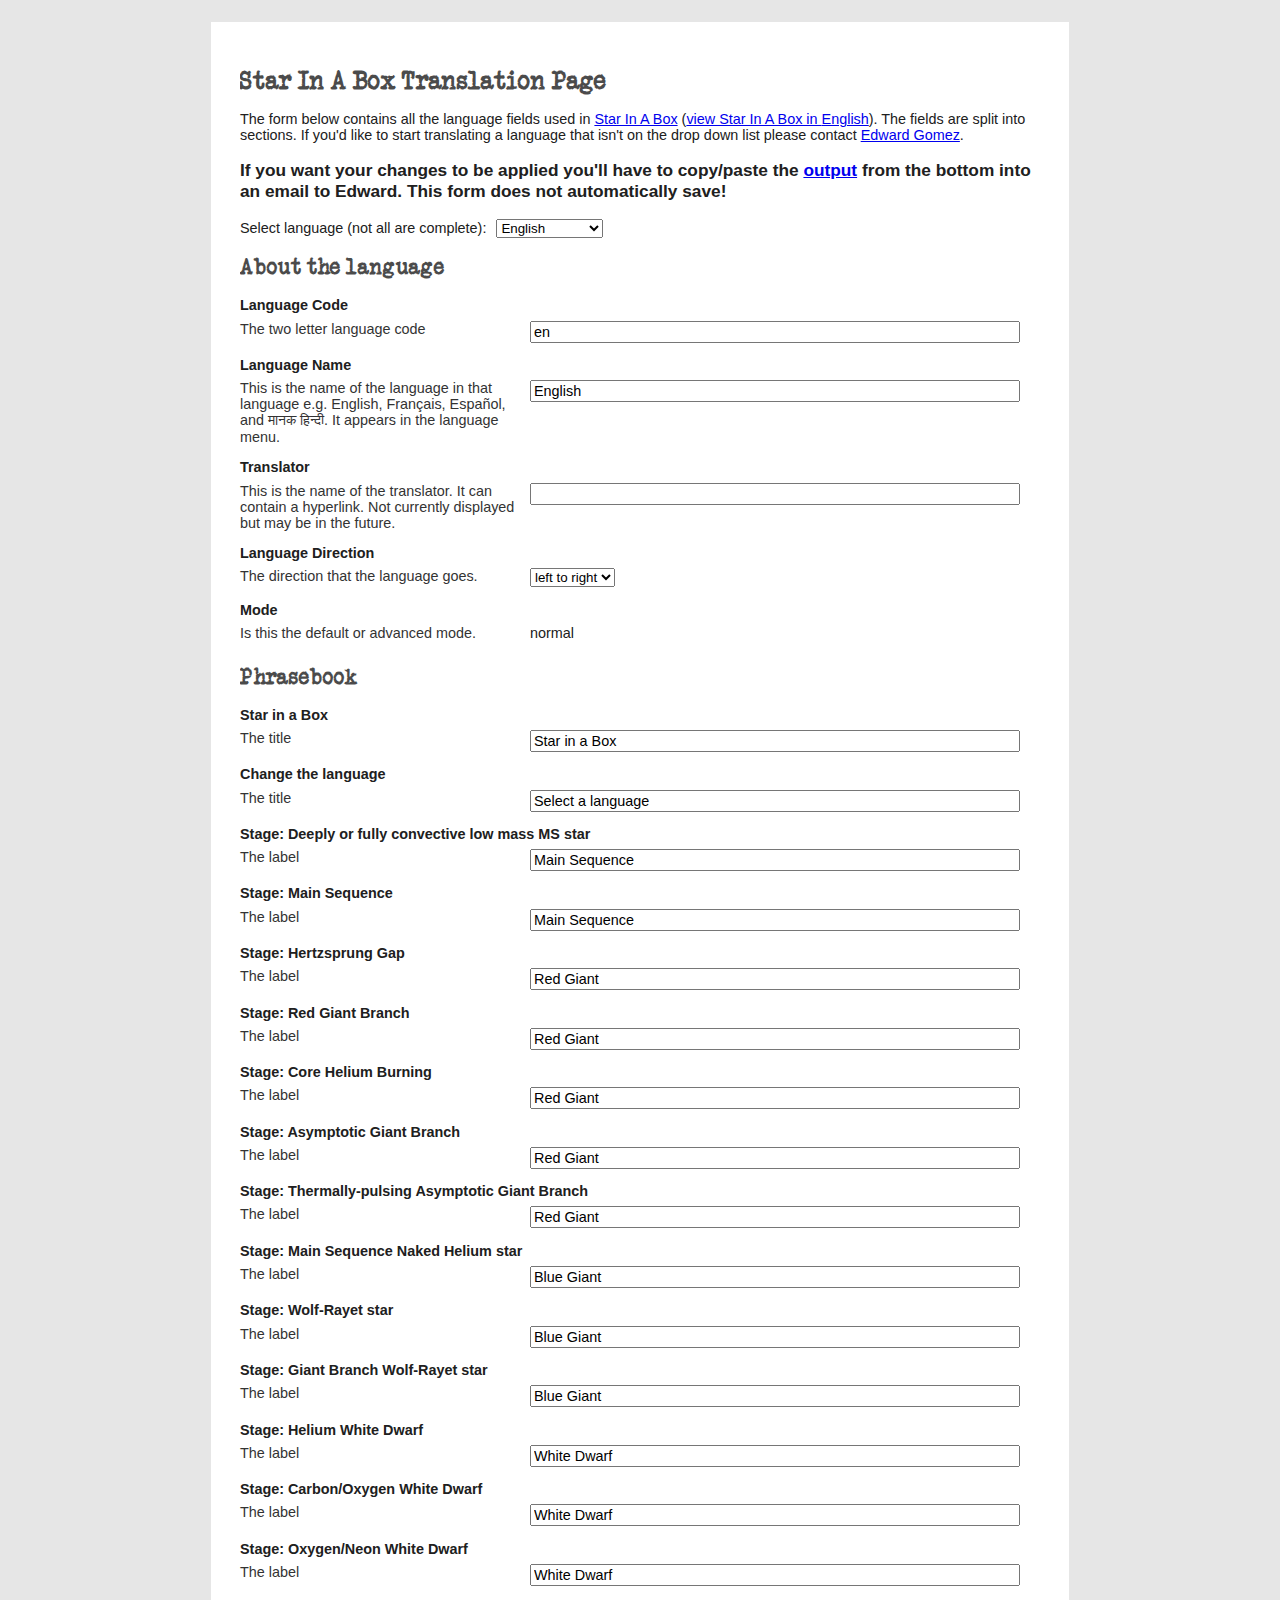
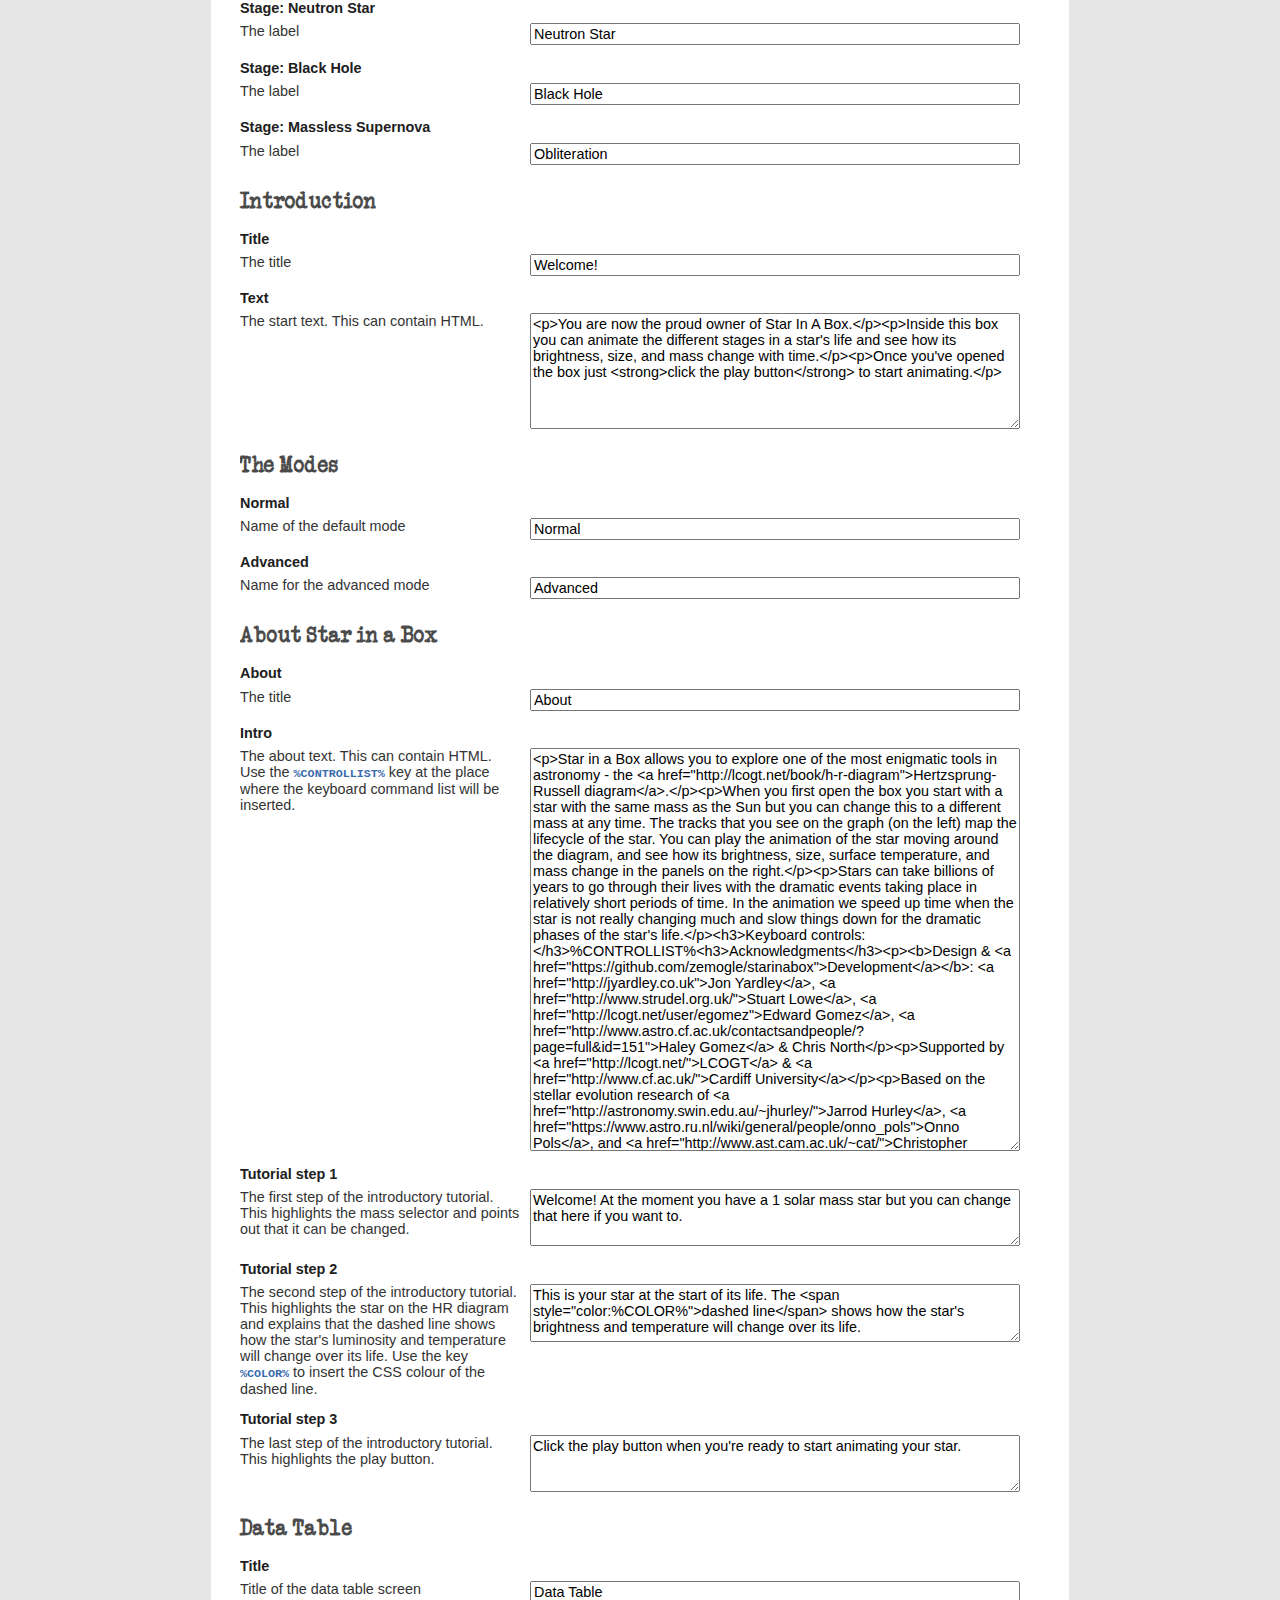
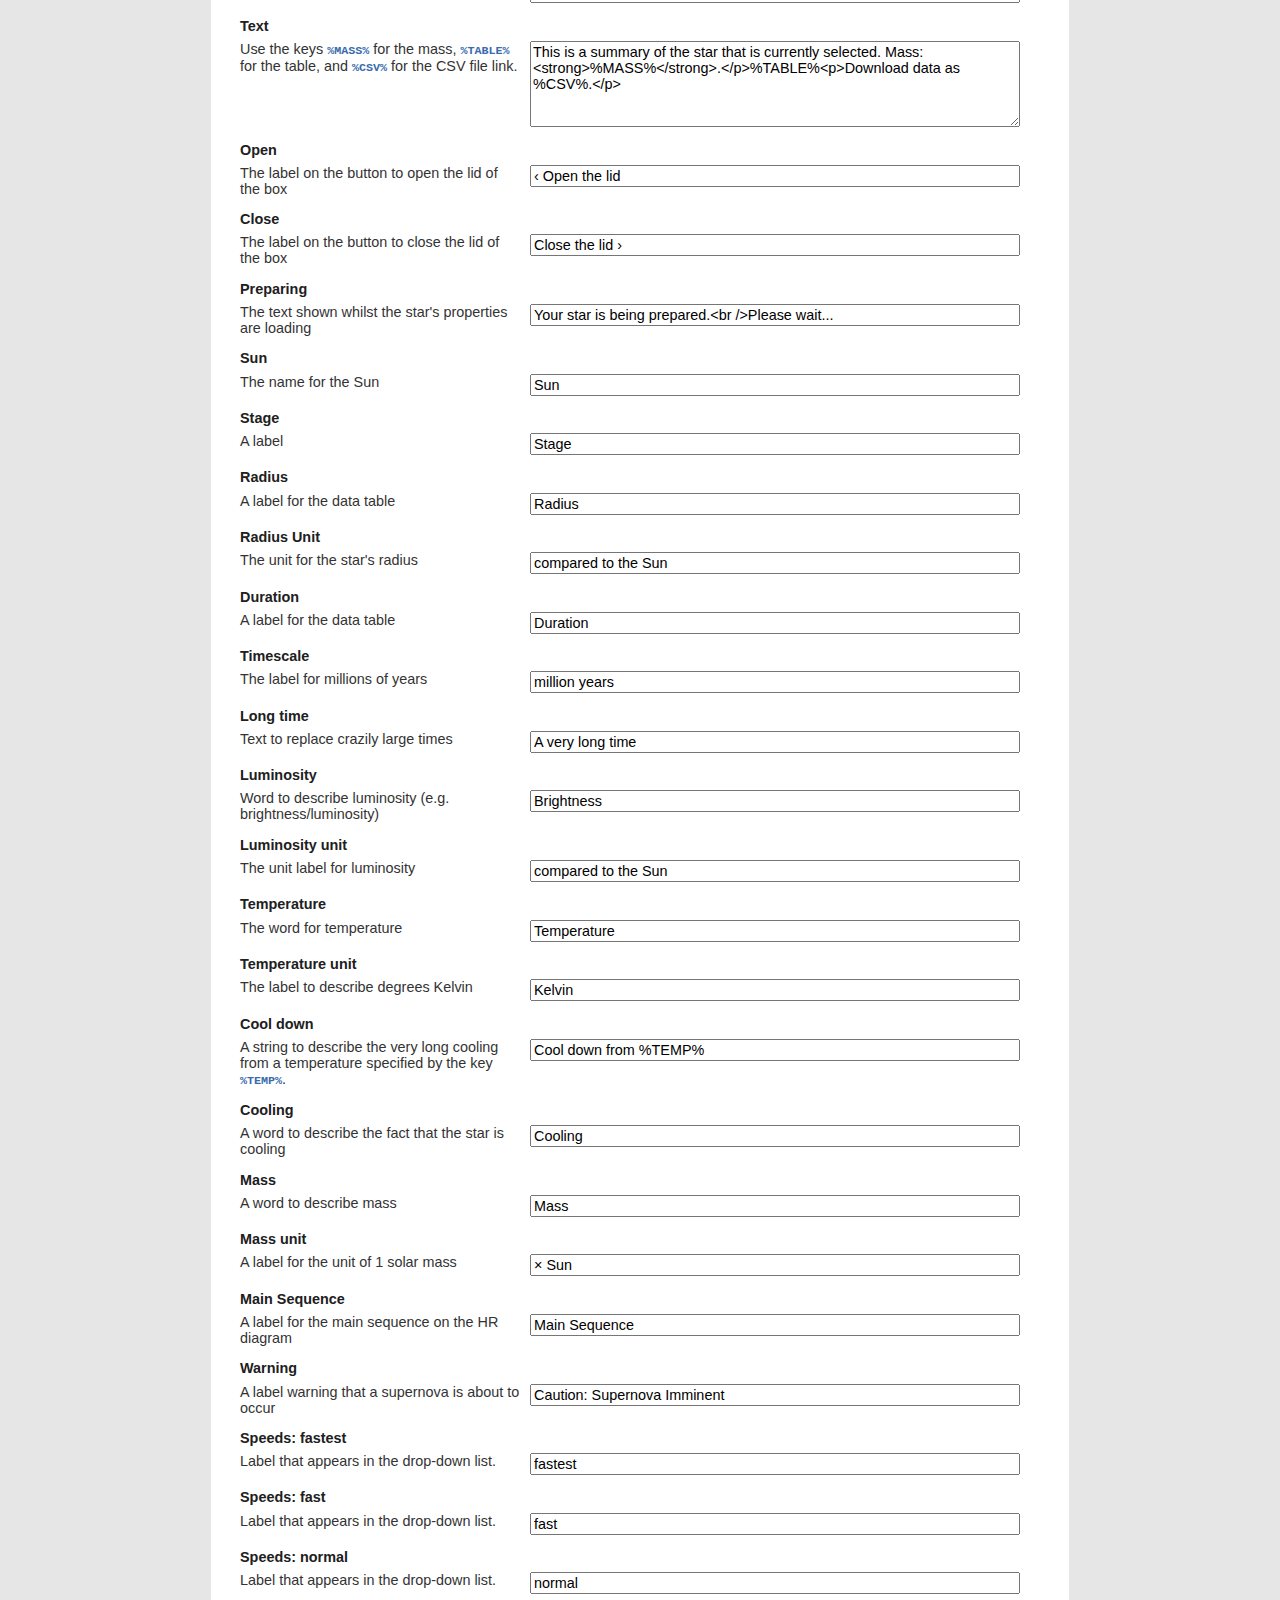
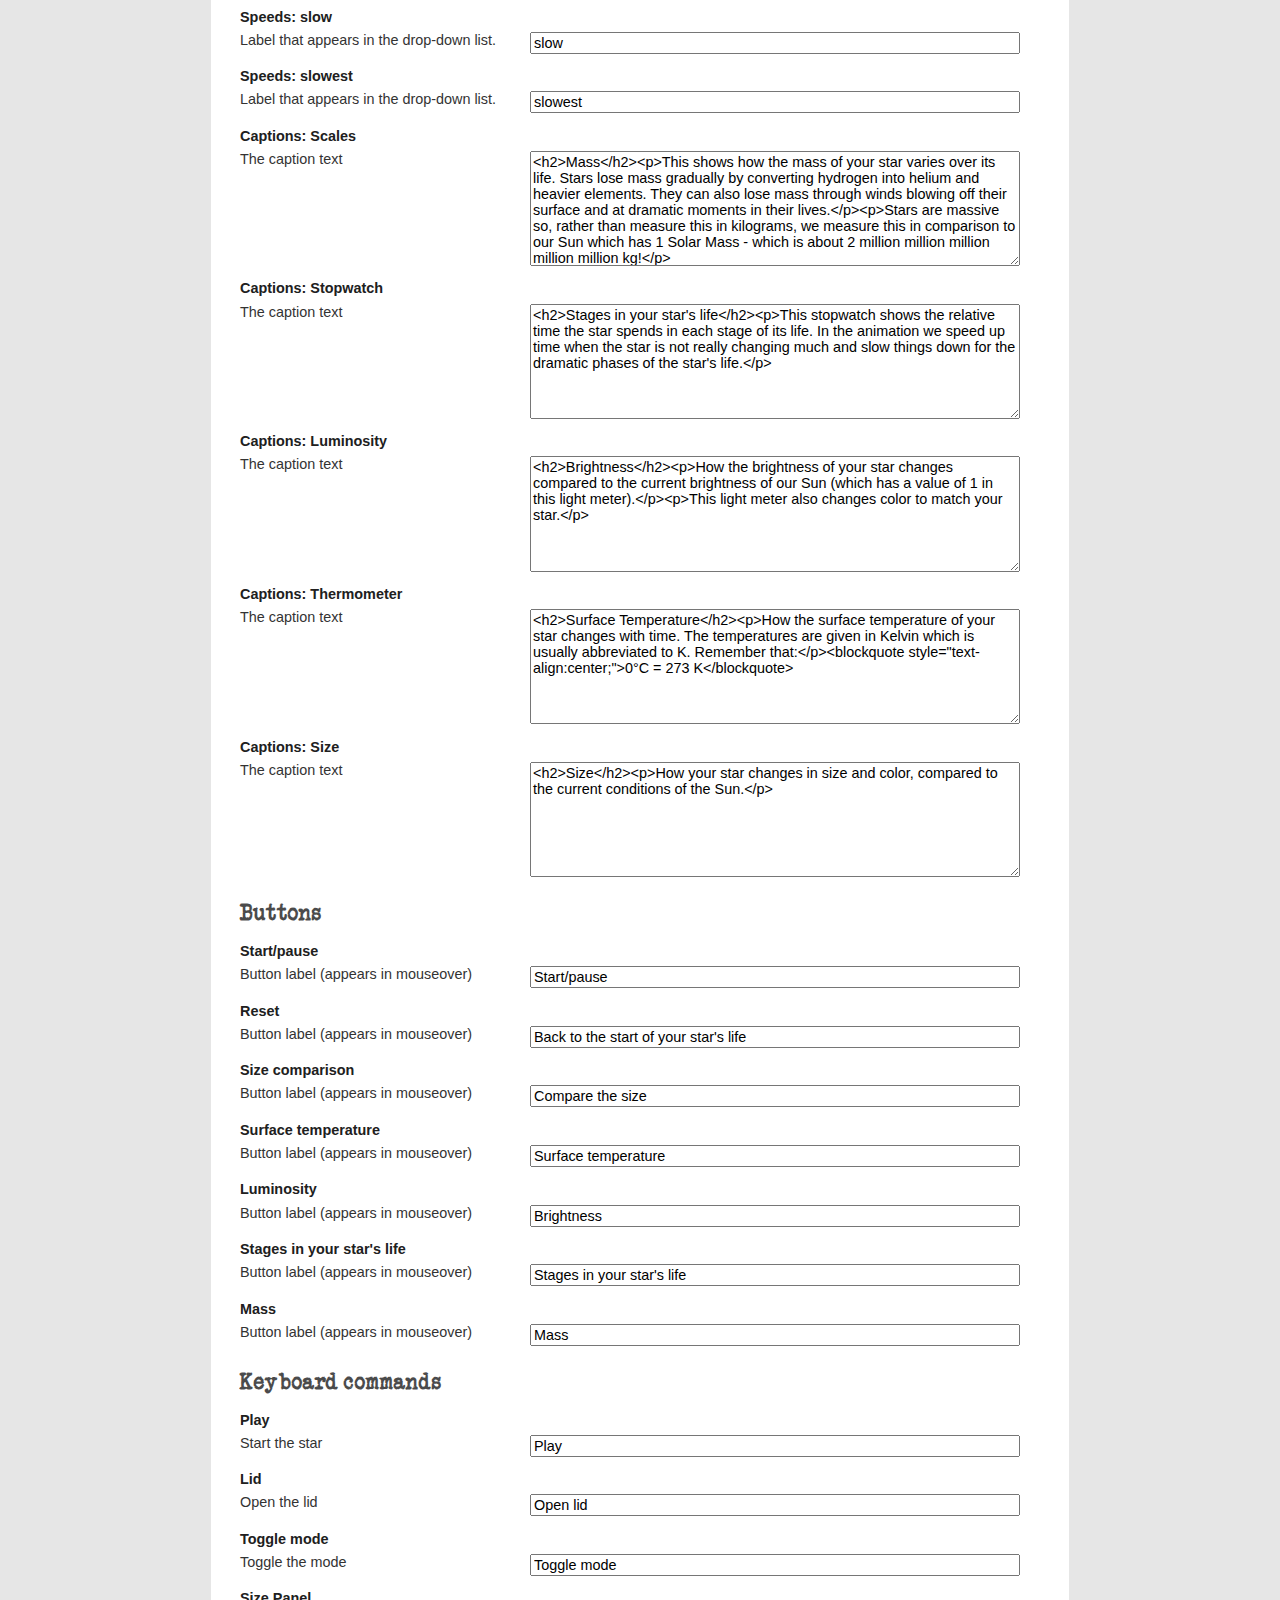
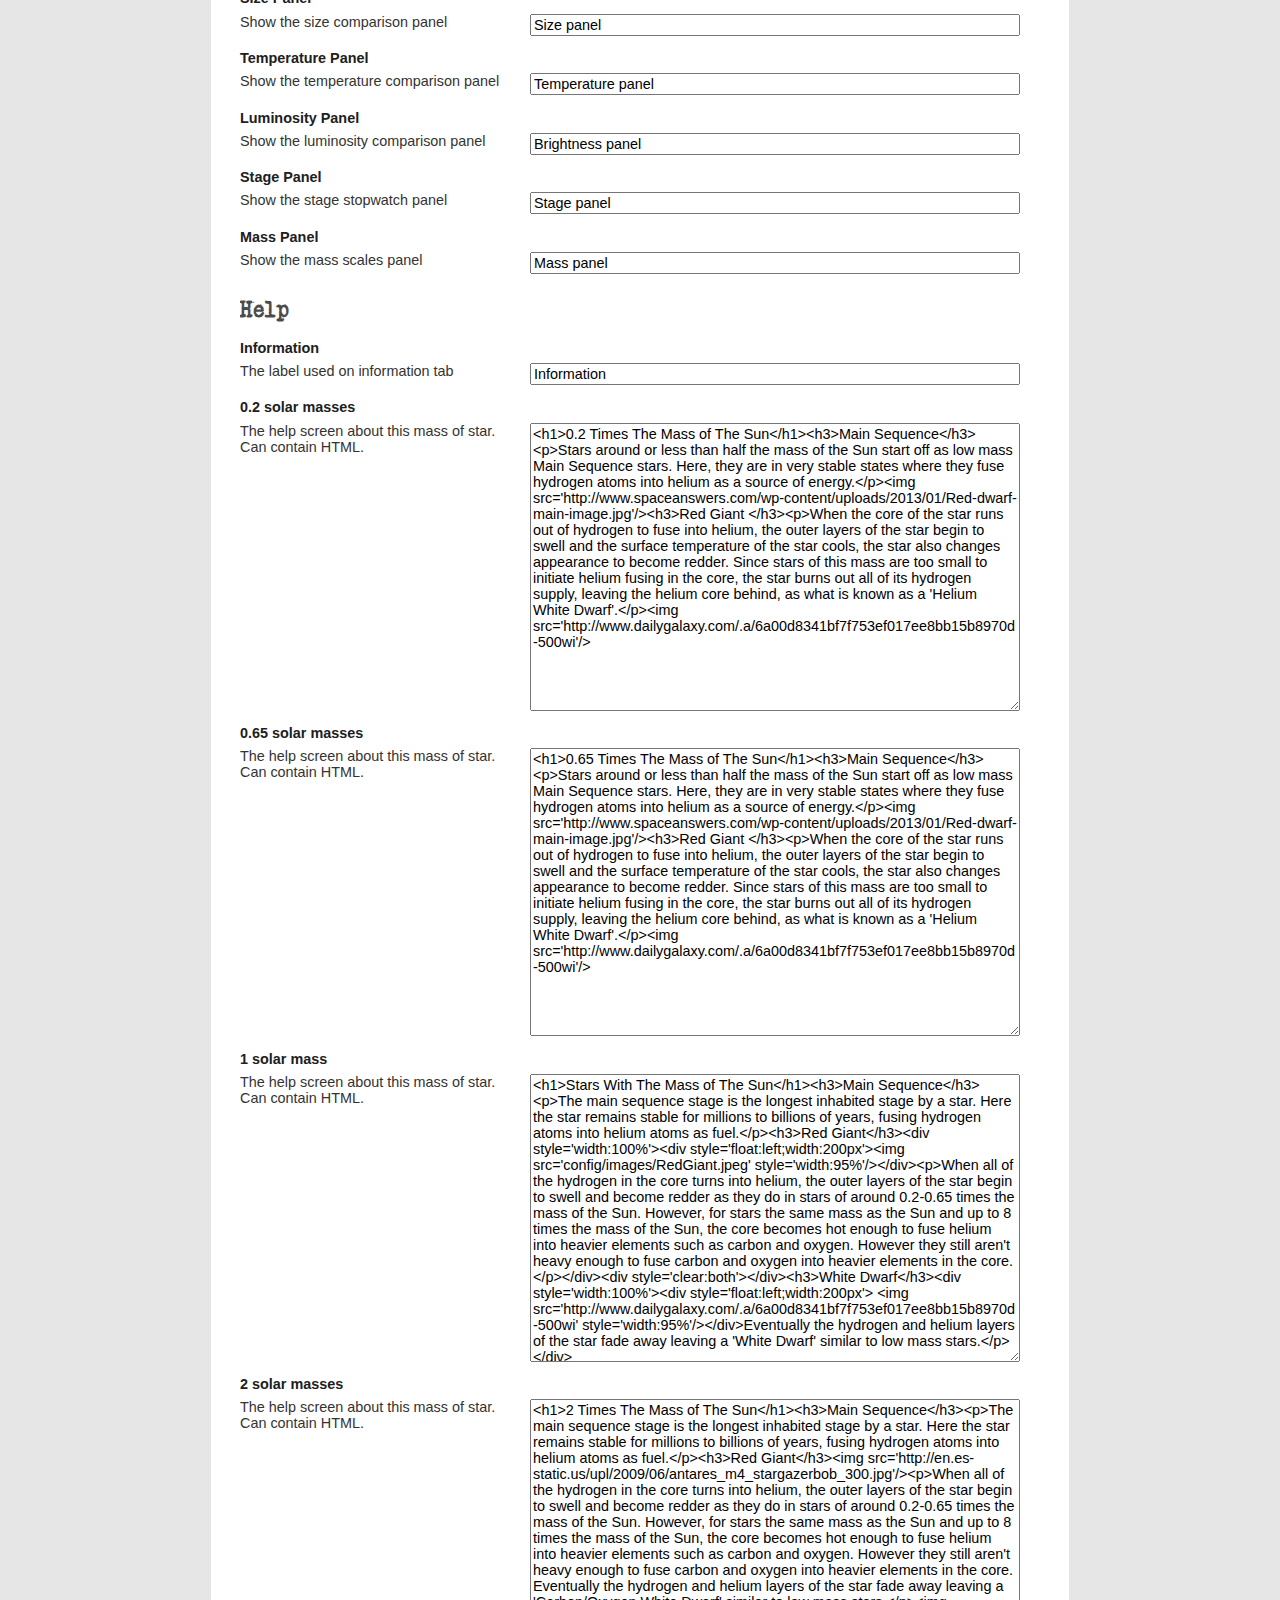
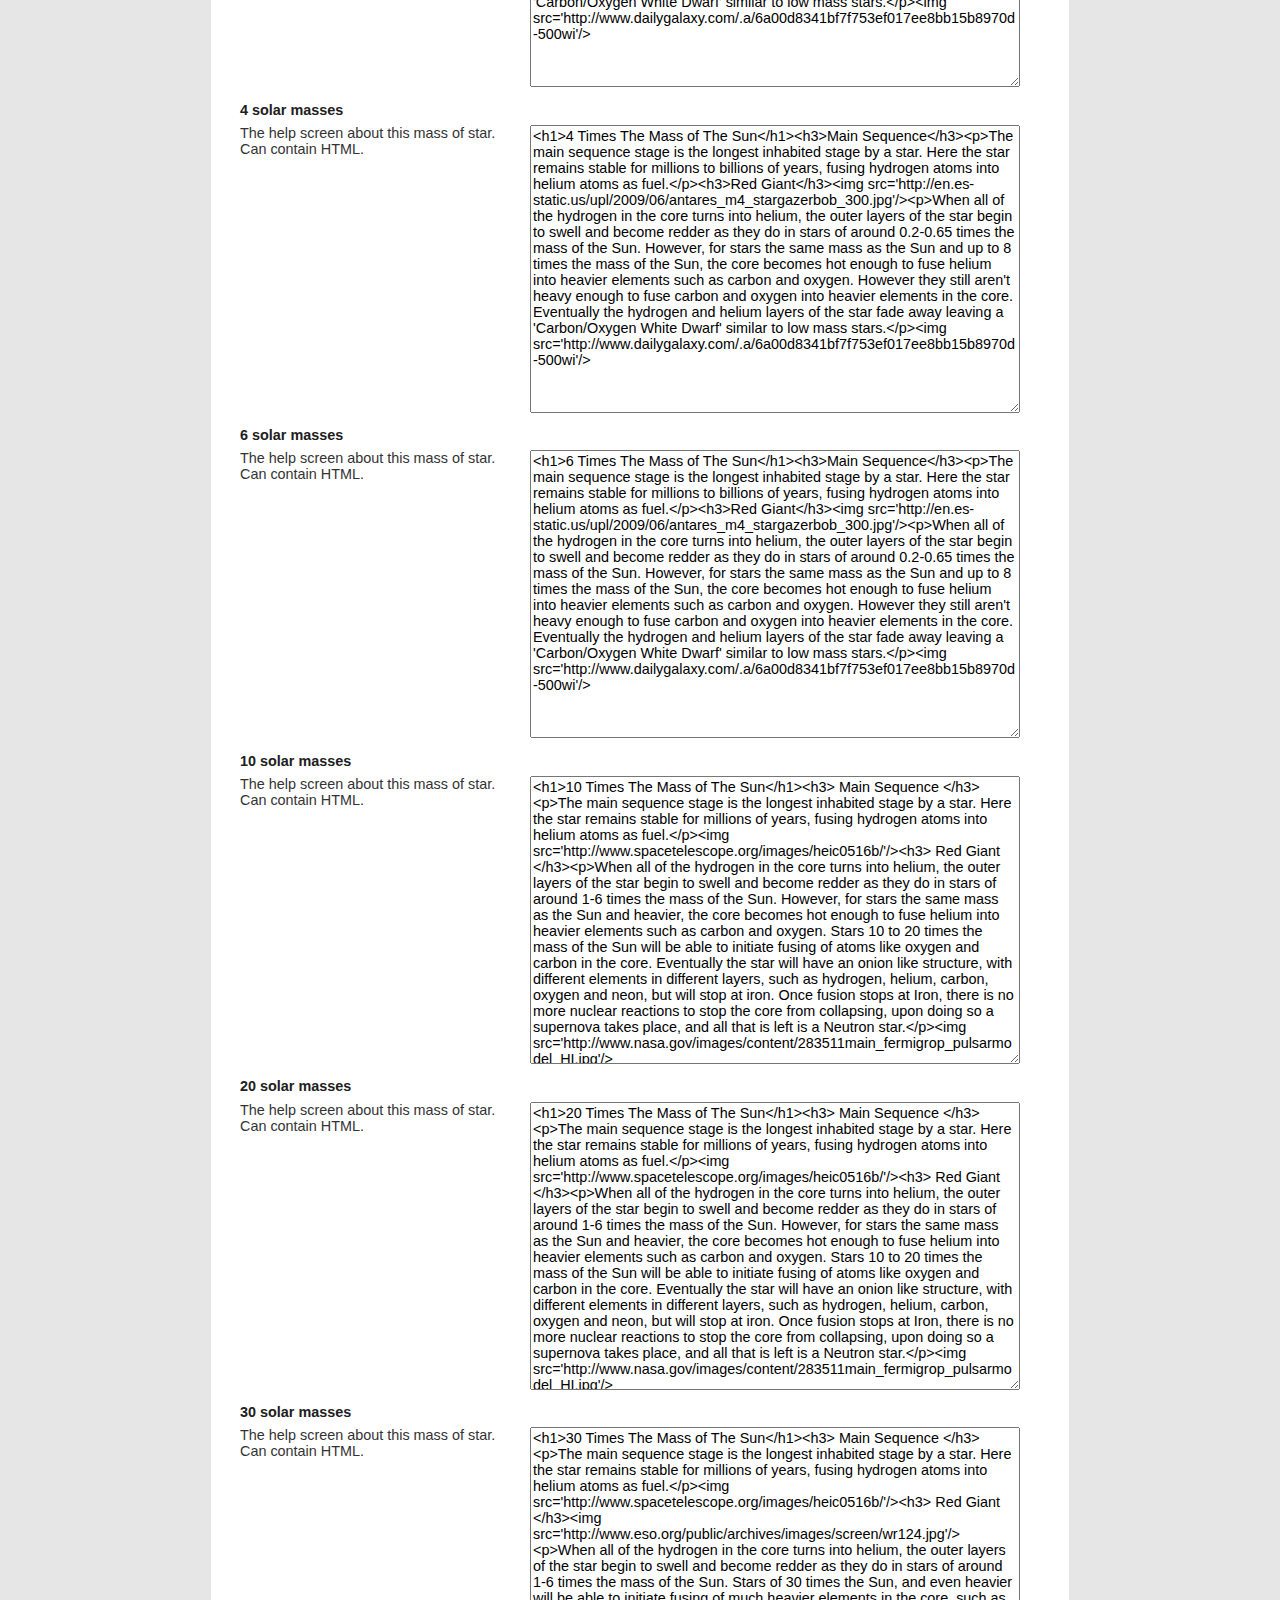
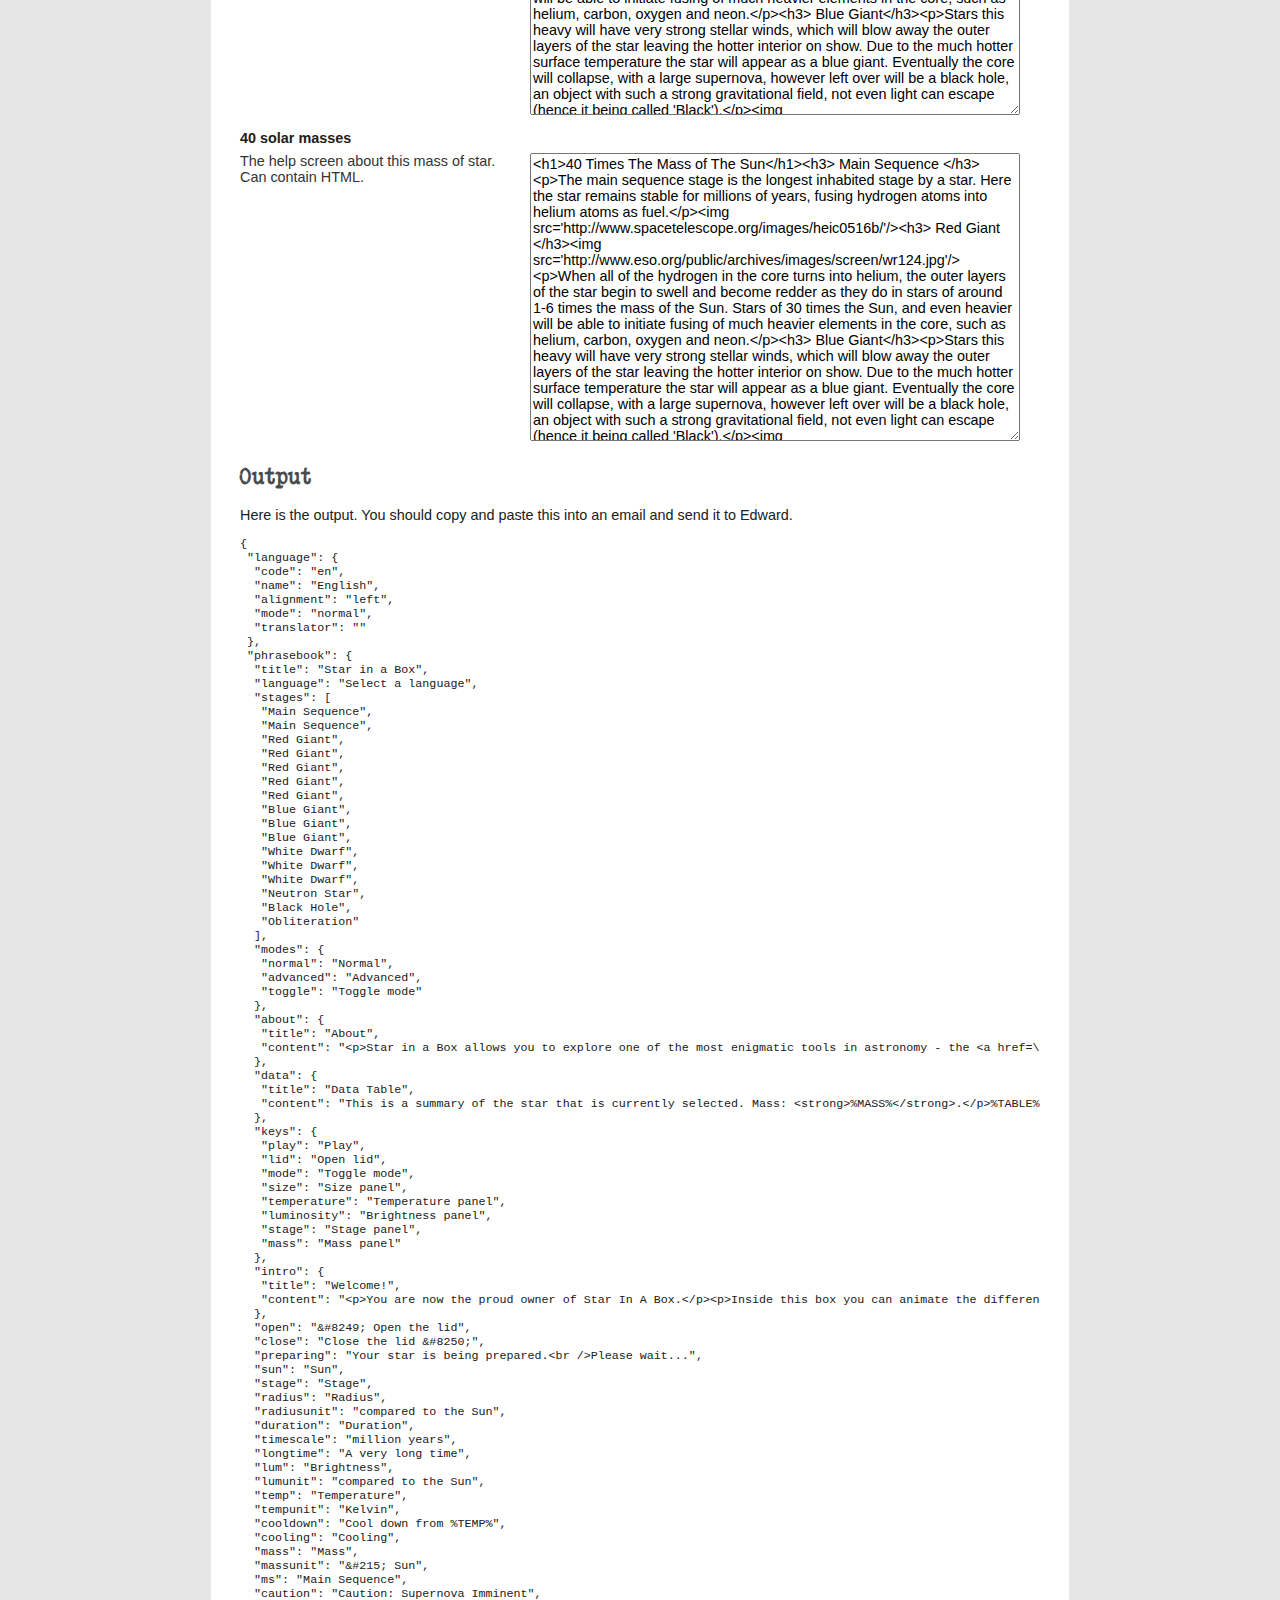
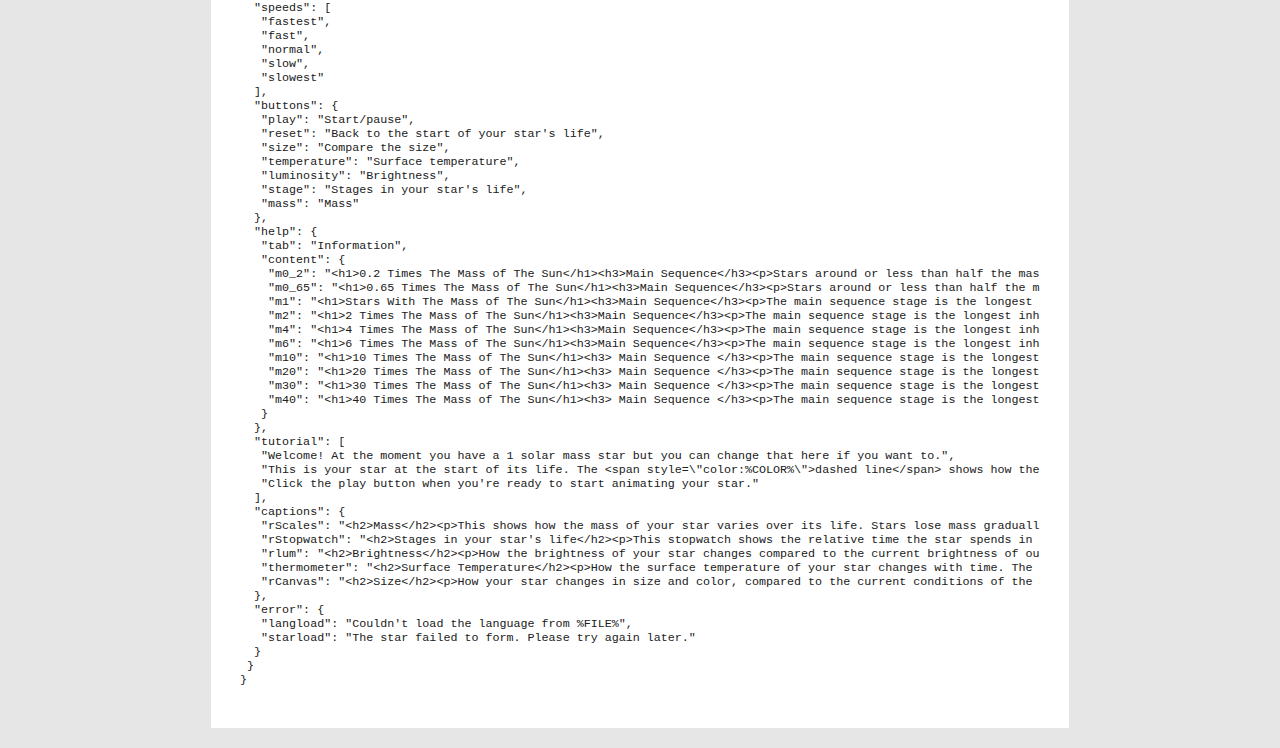
<file: translate.html>
<html xmlns="http://www.w3.org/1999/xhtml">
<head>
	<title>Translation | Star In A Box</title>
	<link rel="stylesheet" href="css/style.css" type="text/css">
	<!--[if lt IE 9]><link rel="stylesheet" type="text/css" href="css/IE8.css" /><![endif]-->
	<!--[if lt IE 8]><link rel="stylesheet" type="text/css" href="css/IE7.css" /><![endif]-->
	<link rel="stylesheet" href="css/translate.css" type="text/css" />
	<script src="js/jquery-1.7.1.min.js"></script>
	<script src="js/translate.js"></script>
	<script type="text/javascript">
		$(document).ready(function(){
			trans = $.translator({
				'id':'form',
				'master':'config/master.json',
				'json':'config/%LANG%.json',
				'langs': {
					'en':'English',
					'en-GB':'British English',
					'af':'Afrikaans',
					'ar':'&#1575;&#1604;&#1593;&#1585;&#1576;&#1610;&#1577;',
					'cs':'&#268;e&#353;tina',
					'cy':'Cymraeg',
					'de':'Deutsch',
					'dk':'Dansk',
					'el':'&#917;&#955;&#955;&#951;&#957;&#953;&#954;&#940;',
					'es':'Espa&#241;ol',
					'fa':'&#1601;&#1575;&#1585;&#1587;&#1740;',
					'fi':'Suomi',
					'fr':'Fran&#231;ais',
					'ga':'Gaeilge',
					'gu':'&#2711;&#2753;&#2716;&#2736;&#2750;&#2724;&#2752;',
					'he':'&#1506;&#1489;&#1512;&#1497;&#1514;',
					'hi':'&#2350;&#2366;&#2344;&#2325; &#2361;&#2367;&#2344;&#2381;&#2342;&#2368;',
					'it':'Italiano',
					'ja':'&#26085;&#26412;&#35486;',
					'ko':'&#54620;&#44397;&#50612;',
					'nl':'Nederlands',
					'pl':'Polski',
					'pt':'Portugu&#234;s',
					'ru':'&#1088;&#1091;&#1089;&#1089;&#1082;&#1080;&#1081;',
					'sv':'svenska',
					'tr':'T&#252;rk&#231;e',
					'zh':'&#20013;&#25991;',
					'zh-yue':'&#31925;&#35486;'
				}
			});
		});
	</script>
</head>
<body>
	<div class="holder">
		<h1>Star In A Box Translation Page</h1>
		<div id="page">
			<p>The form below contains all the language fields used in <a href="index.html">Star In A Box</a> (<a href="index.html?lang=" class="langlink">view Star In A Box in <span class="langname"></span></a>). The fields are split into sections. If you'd like to start translating a language that isn't on the drop down list please contact <a href="http://lcogt.net/user/egomez/">Edward Gomez</a>.</p>
			<p style="font-size:1.2em;"><strong>If you want your changes to be applied you'll have to copy/paste the <a href="#output">output</a> from the bottom into an email to Edward. This form does not automatically save!</strong></p>
		</div>
		<div id="form"></div>
		<h2>Output</h2>
		<p>Here is the output. You should copy and paste this into an email and send it to Edward.</p>
		<div id="output"></div>
	</div>
</body>
</html>
</file>
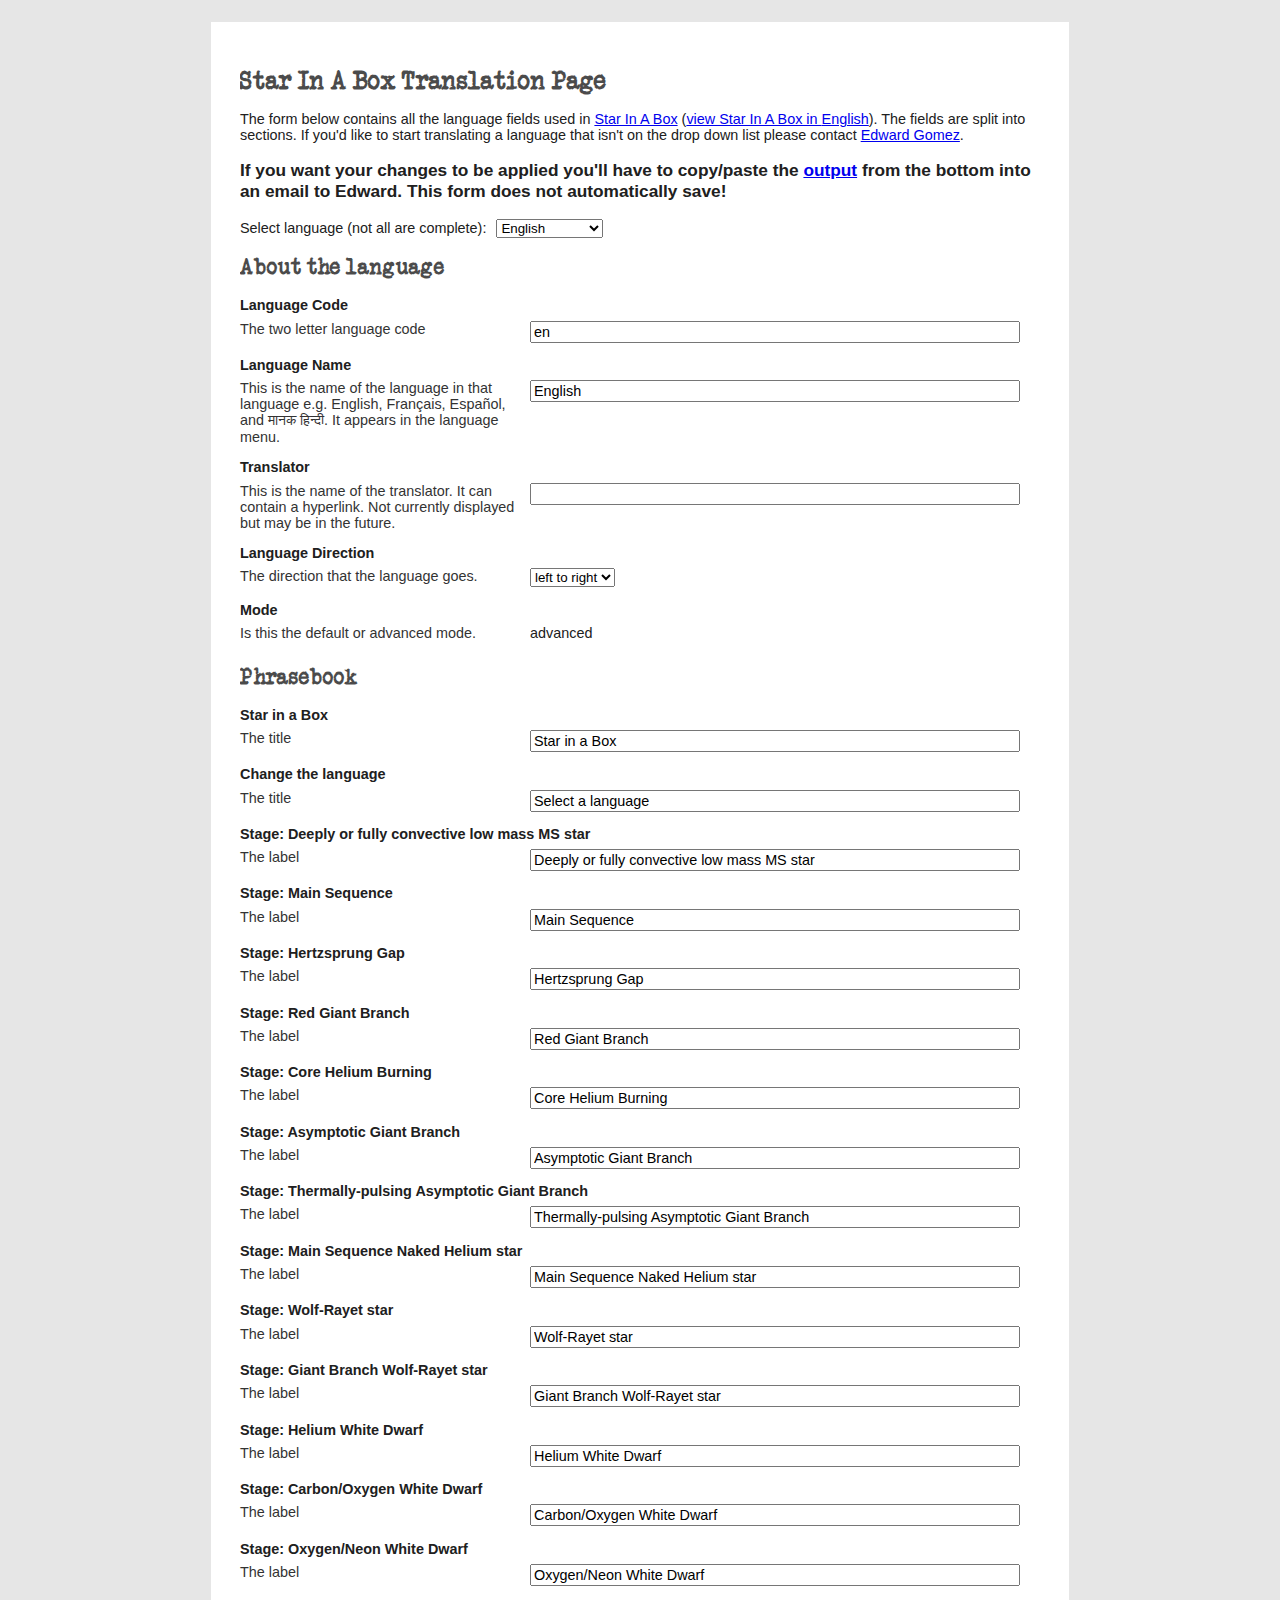
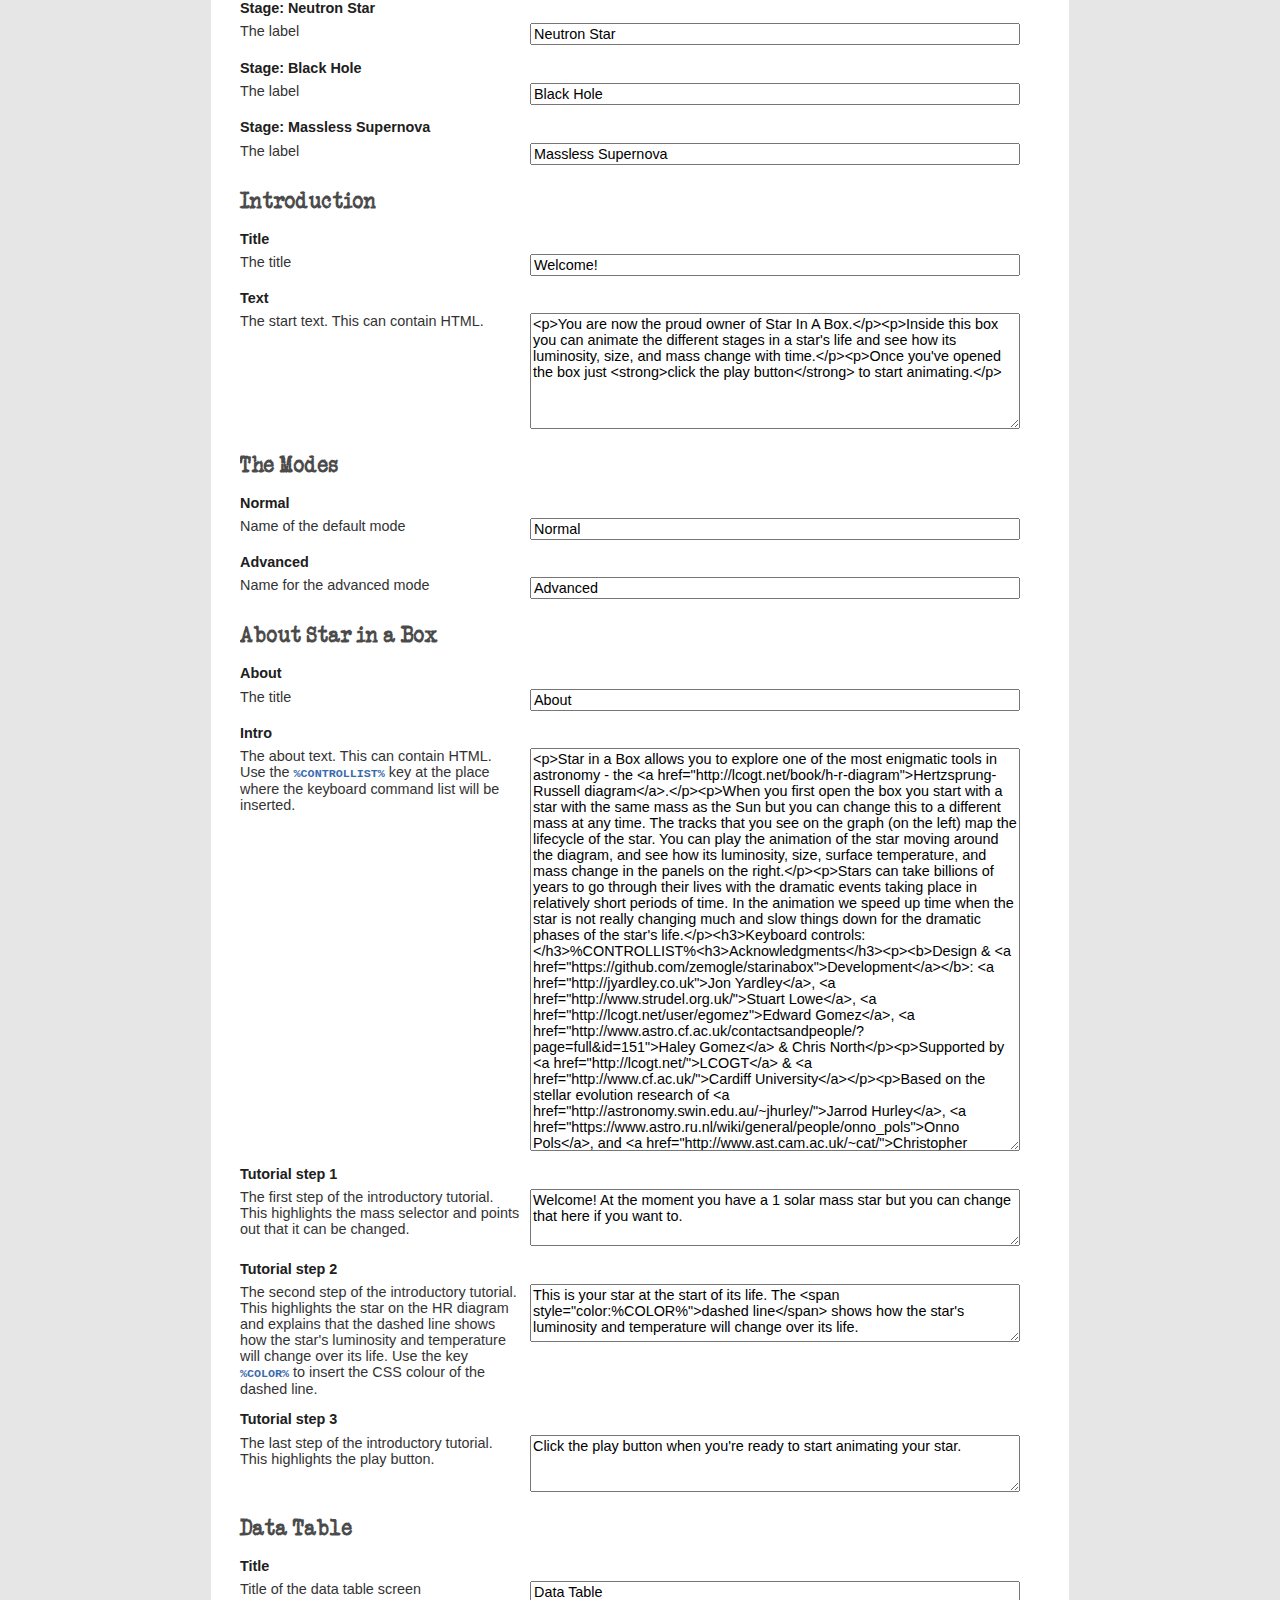
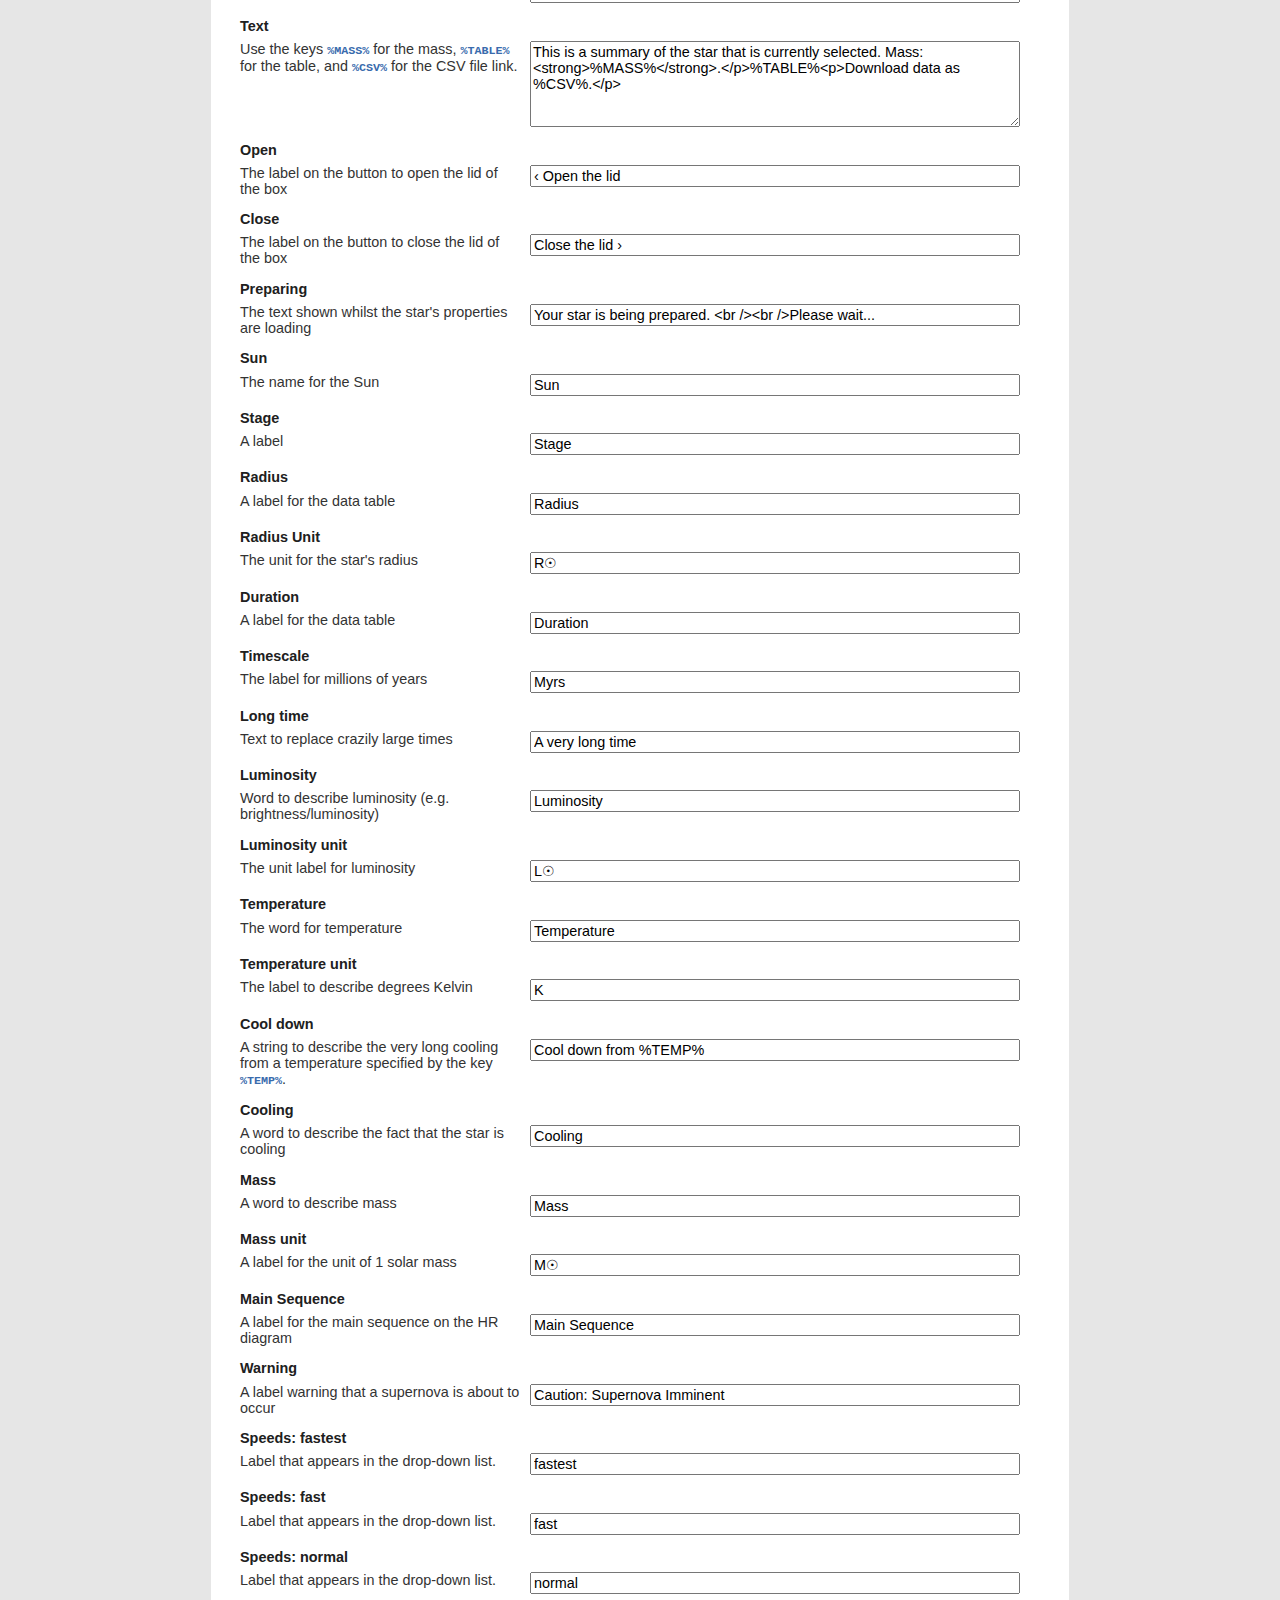
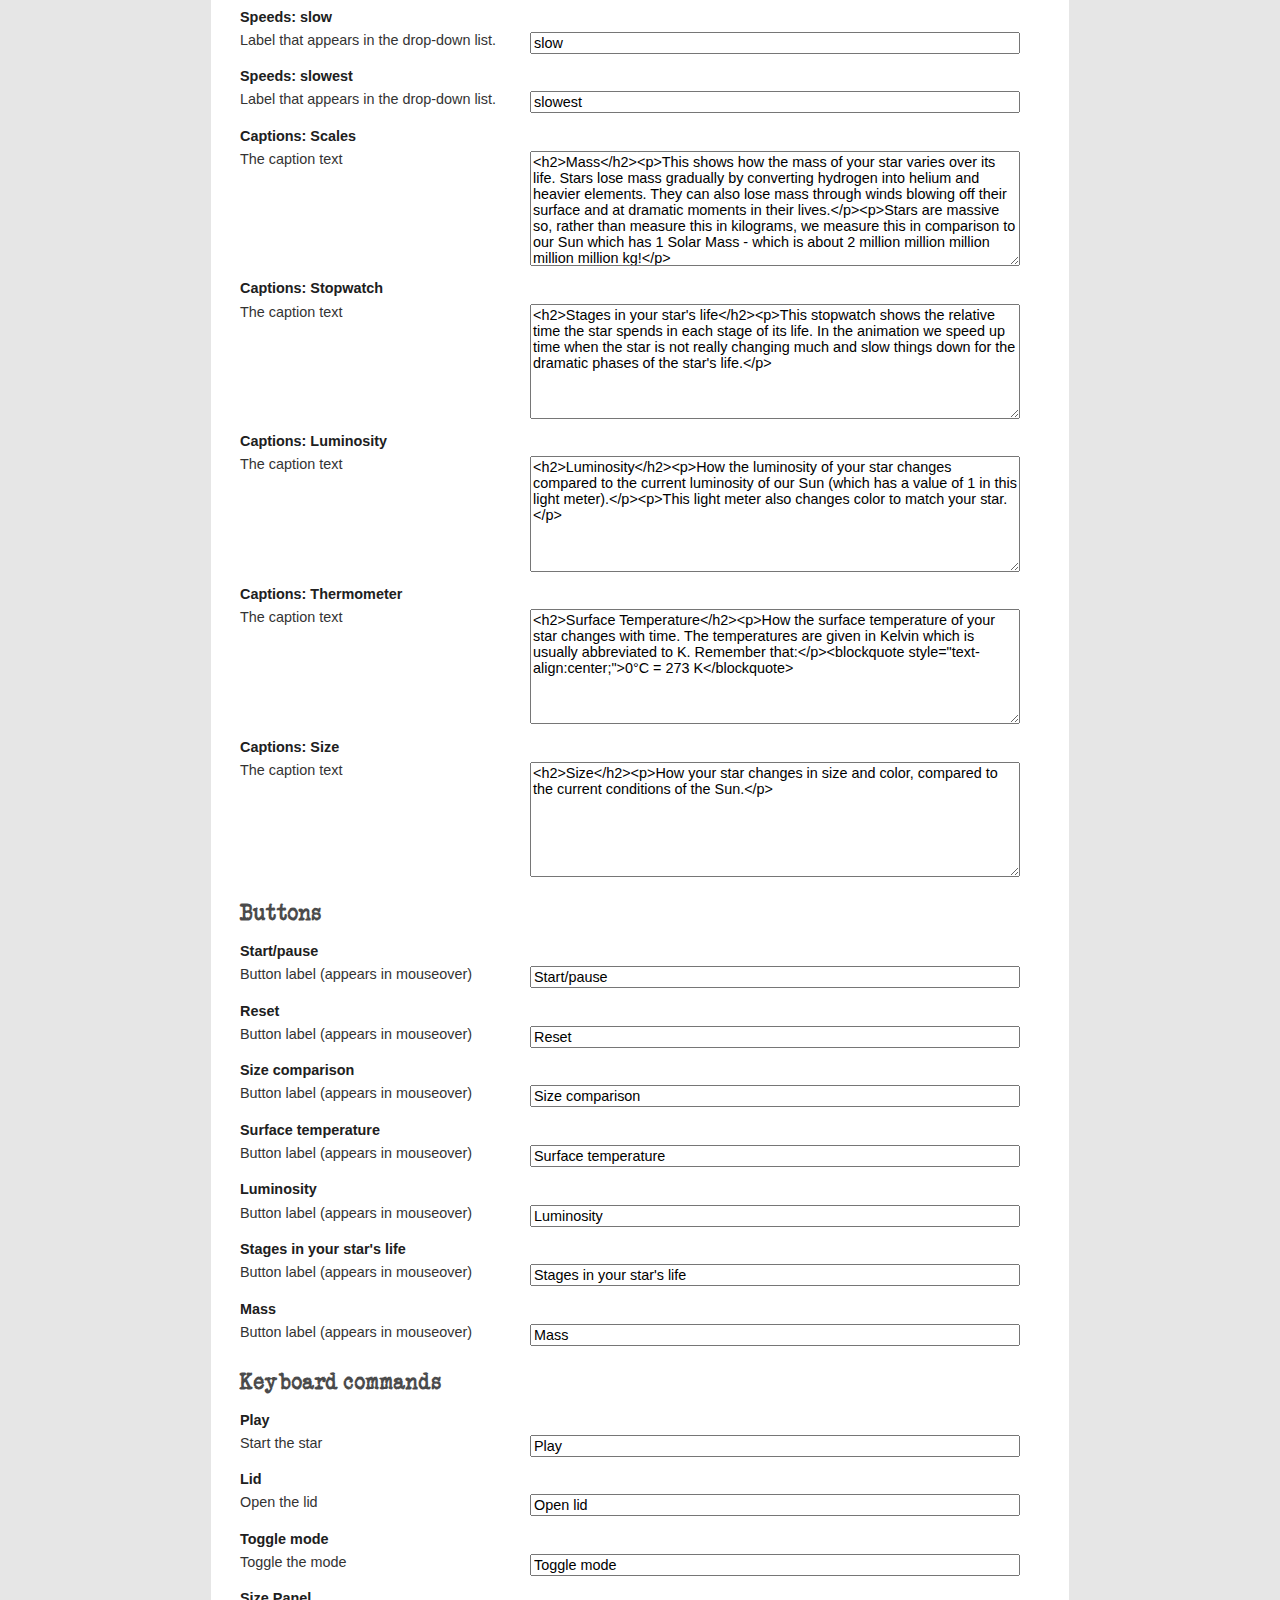
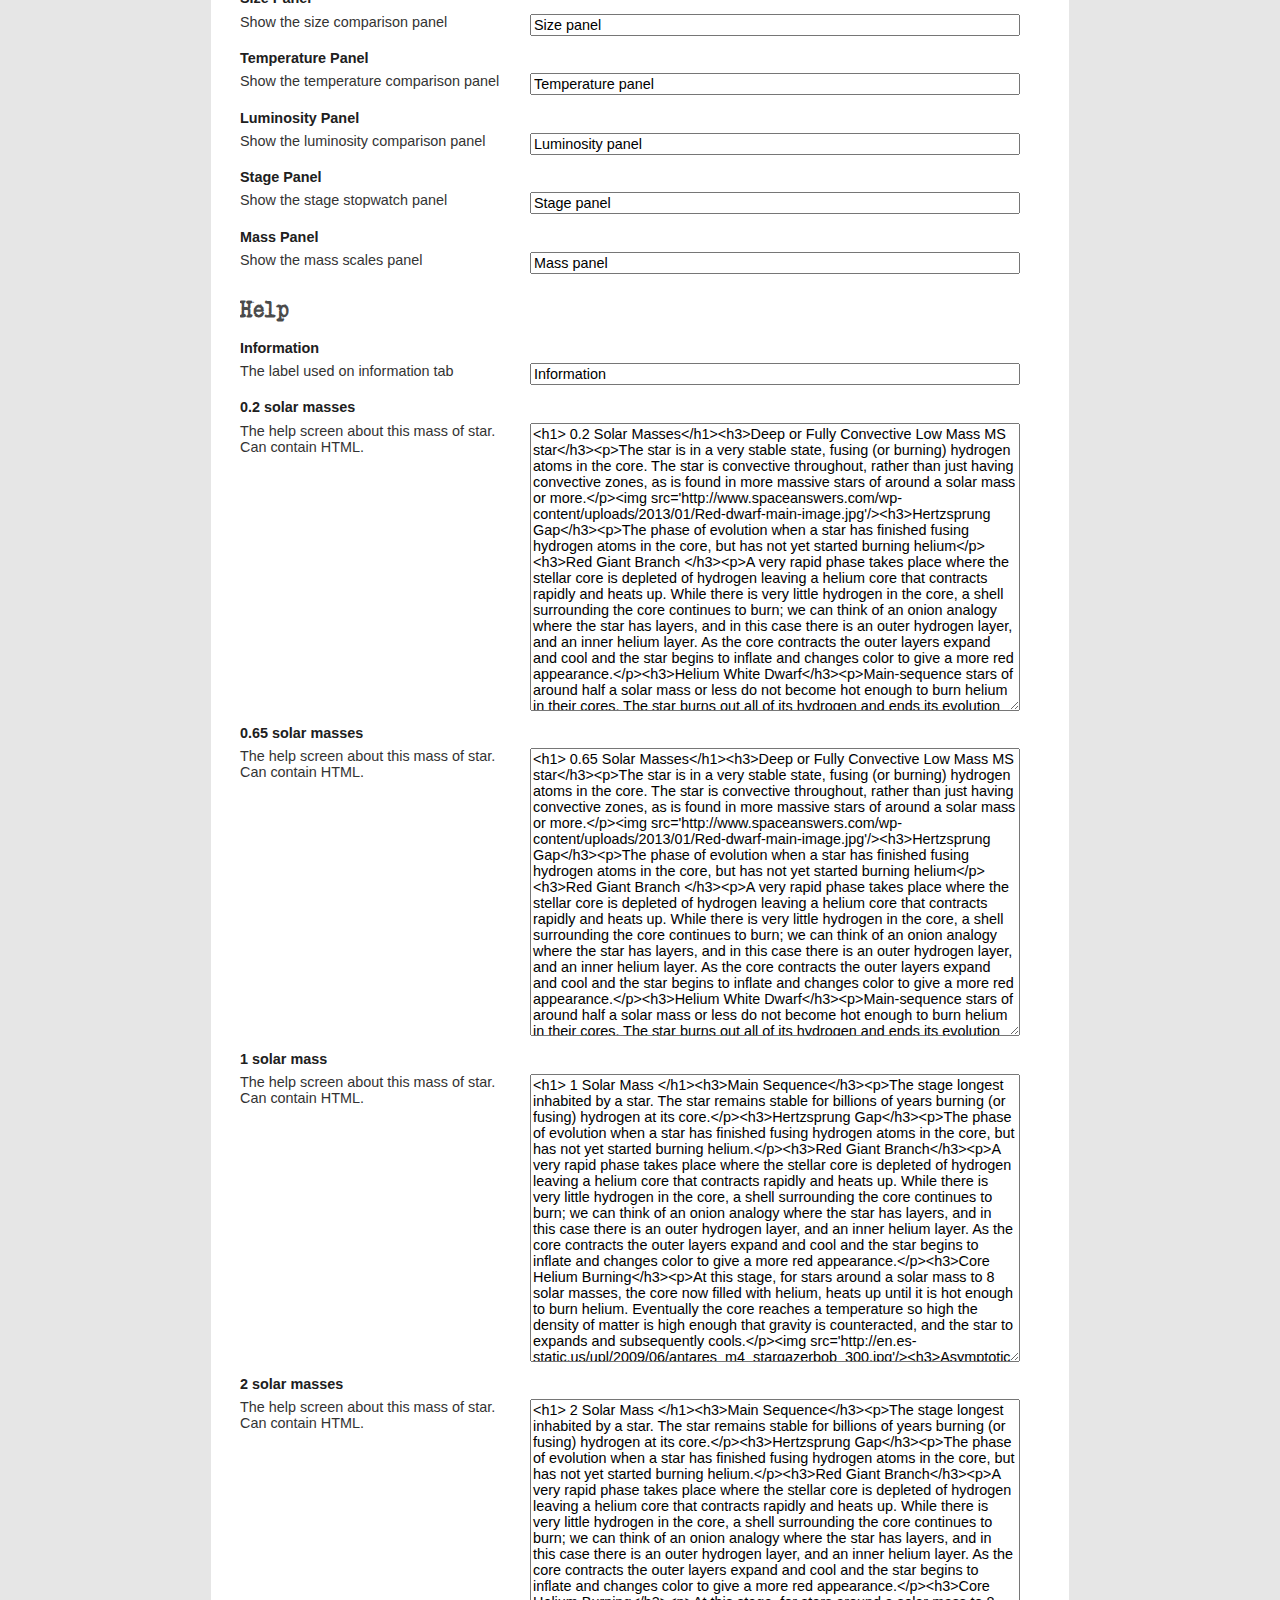
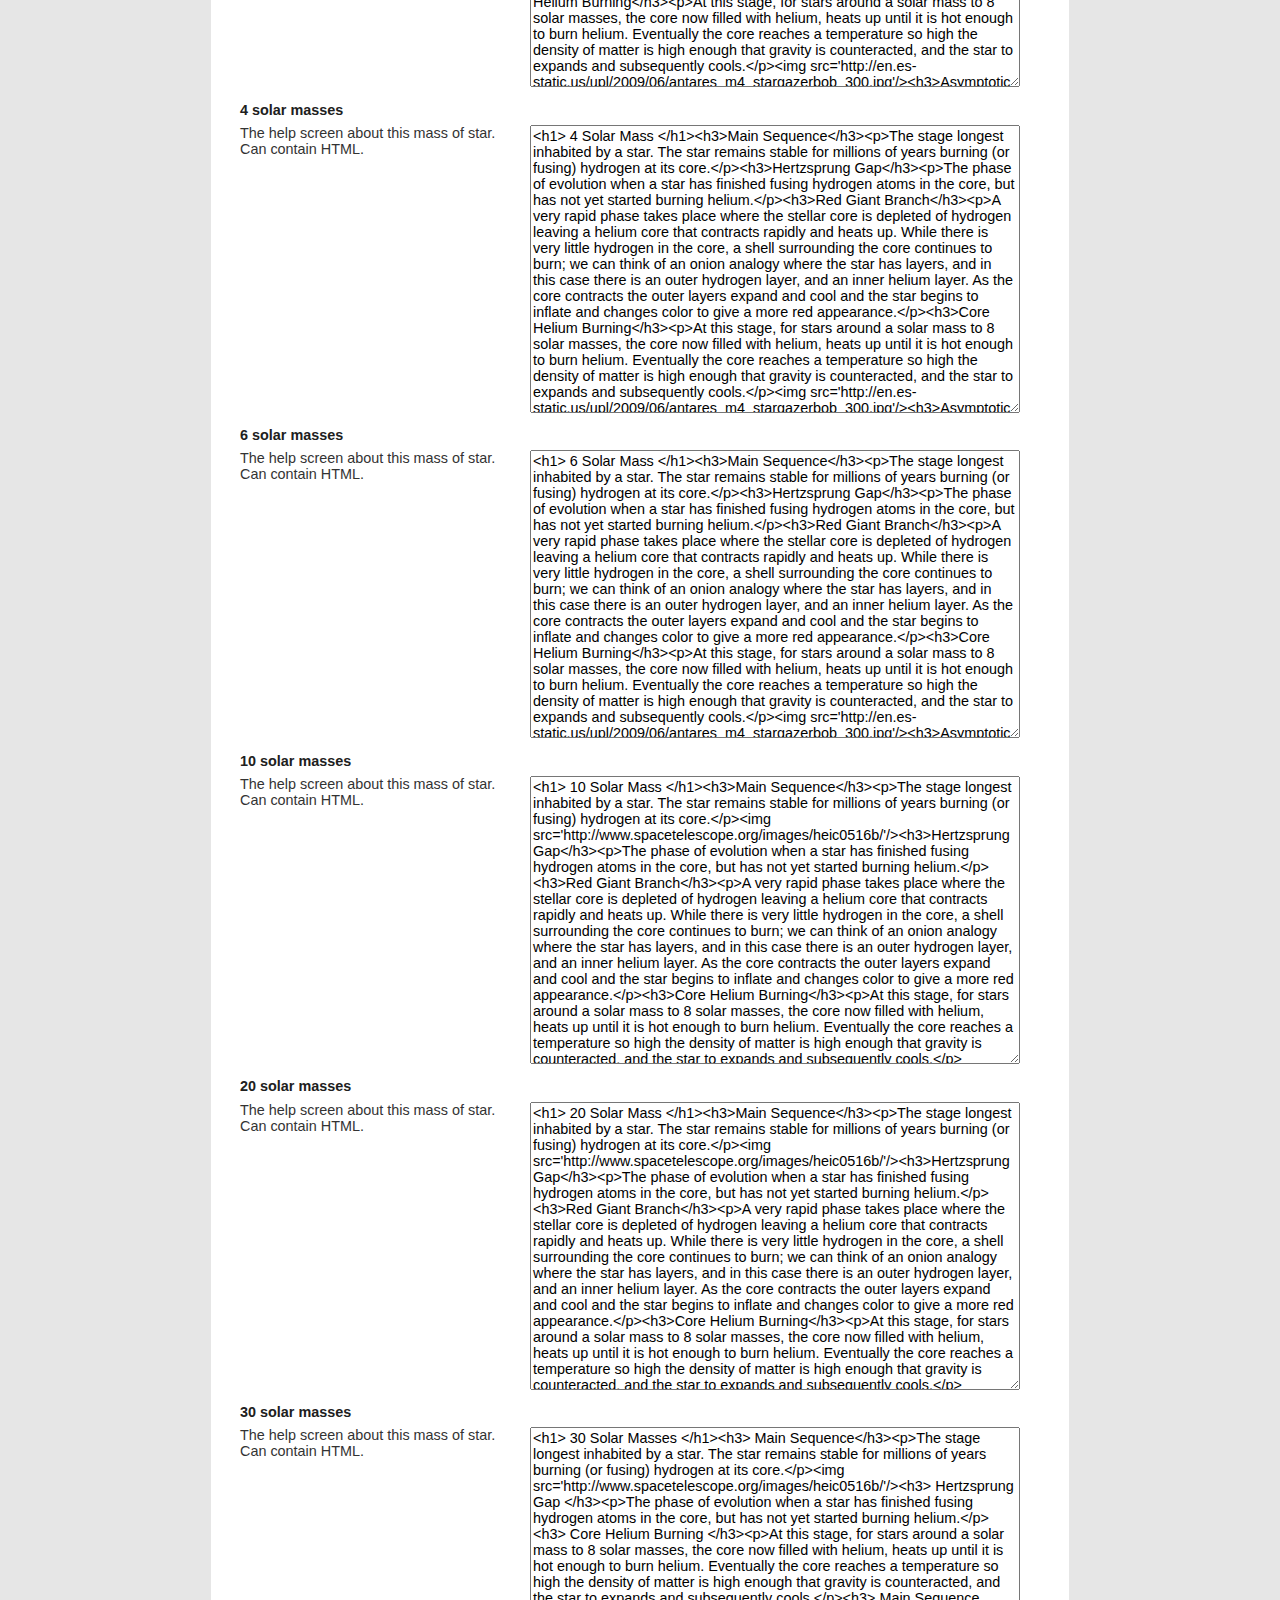
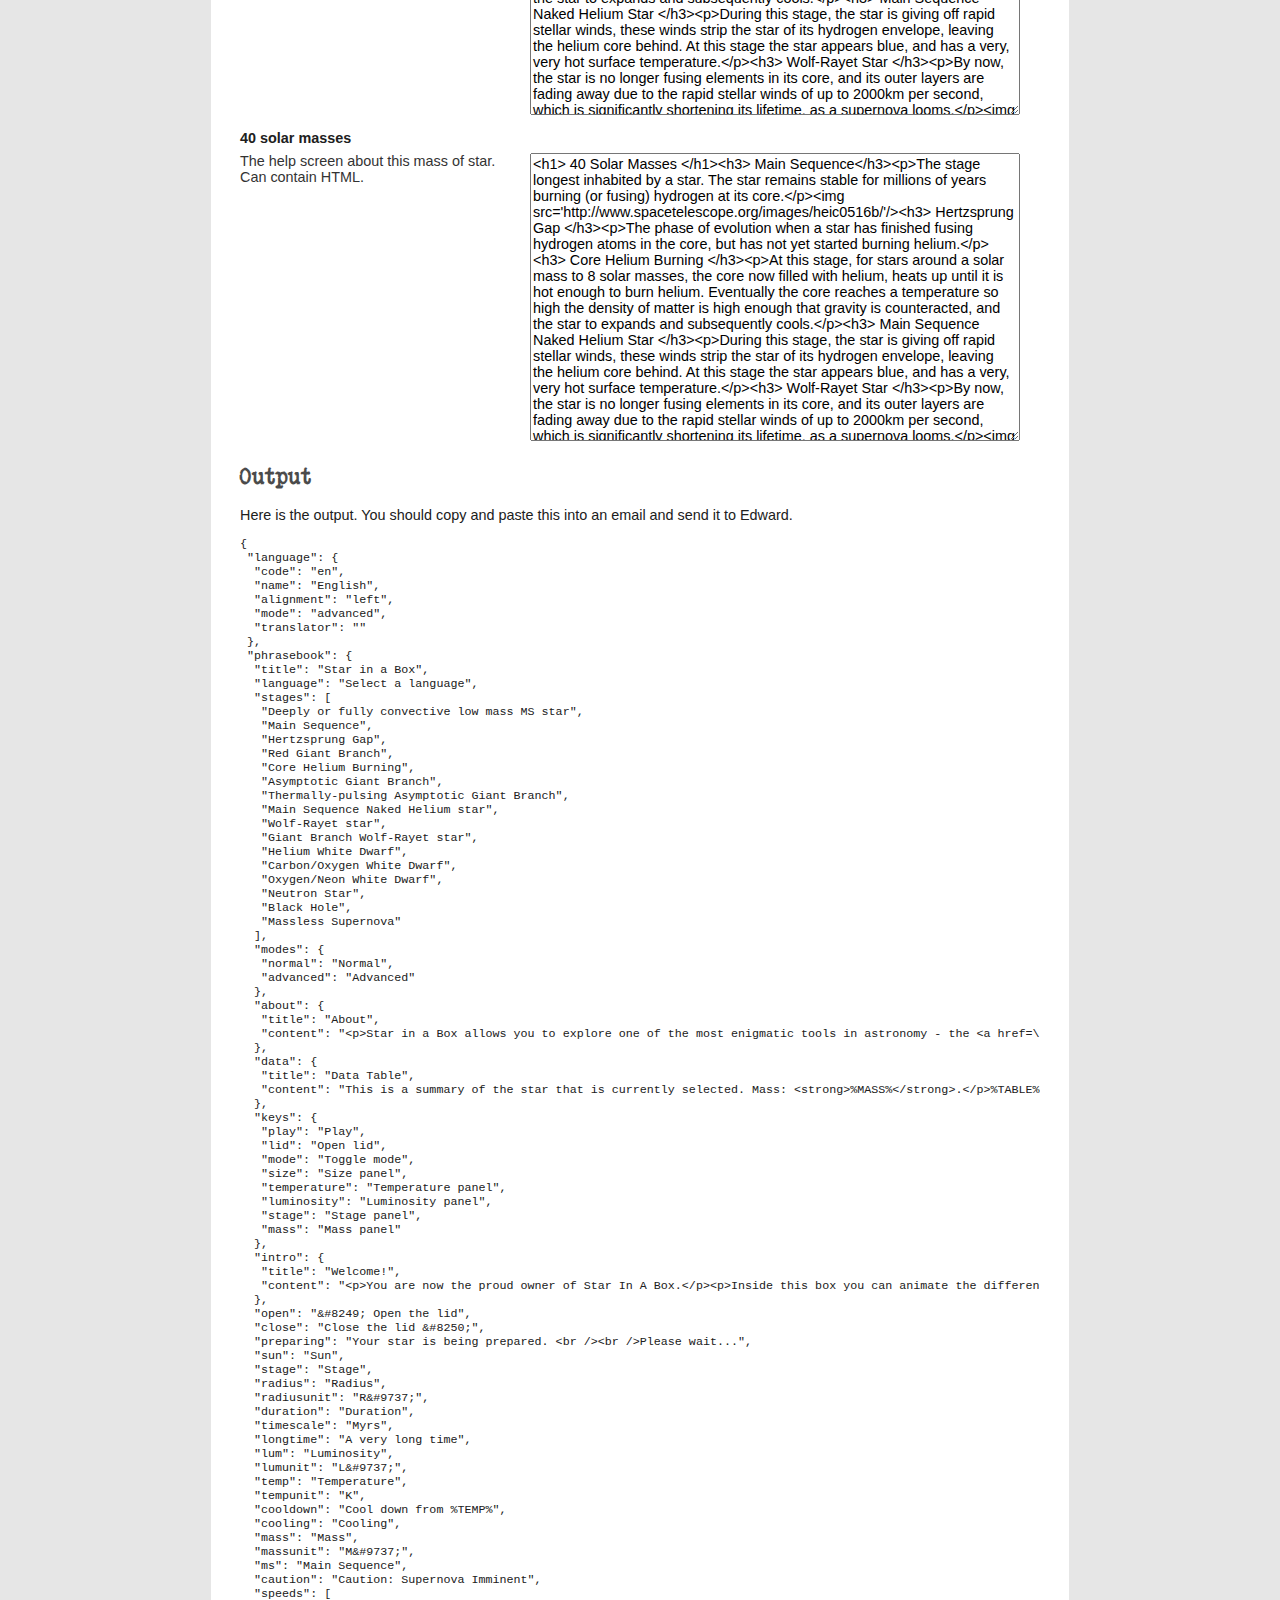
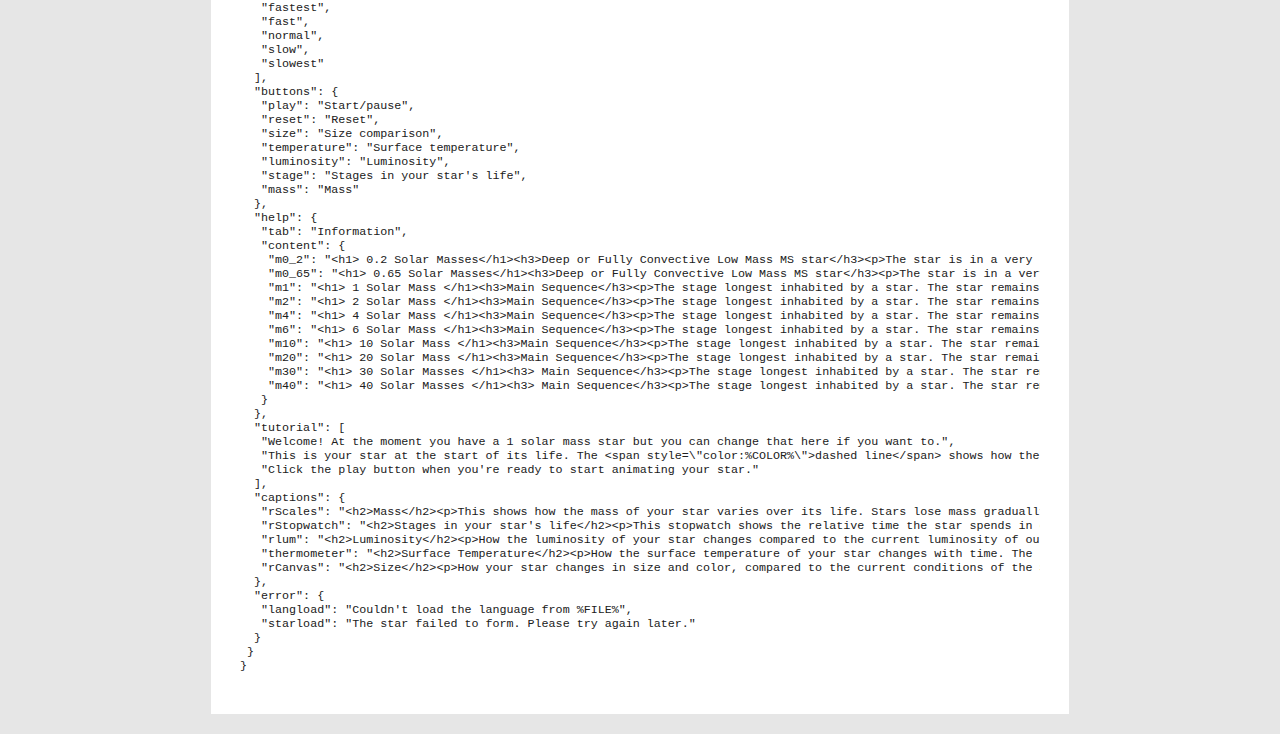
<file: translate_advanced.html>
<html xmlns="http://www.w3.org/1999/xhtml">
<head>
	<title>Translation | Star In A Box</title>
	<link rel="stylesheet" href="css/style.css" type="text/css">
	<!--[if lt IE 9]><link rel="stylesheet" type="text/css" href="css/IE8.css" /><![endif]-->
	<!--[if lt IE 8]><link rel="stylesheet" type="text/css" href="css/IE7.css" /><![endif]-->
	<link rel="stylesheet" href="css/translate.css" type="text/css" />
	<script src="js/jquery-1.7.1.min.js"></script>
	<script src="js/translate.js"></script>
	<script type="text/javascript">
		$(document).ready(function(){
			trans = $.translator({
				'id':'form',
				'master':'config/master.json',
				'json':'config/%LANG%_advanced.json',
				'langs': {
					'en':'English',
					'en-GB':'British English',
					'af':'Afrikaans',
					'ar':'&#1575;&#1604;&#1593;&#1585;&#1576;&#1610;&#1577;',
					'cs':'&#268;e&#353;tina',
					'cy':'Cymraeg',
					'de':'Deutsch',
					'dk':'Dansk',
					'el':'&#917;&#955;&#955;&#951;&#957;&#953;&#954;&#940;',
					'es':'Espa&#241;ol',
					'fa':'&#1601;&#1575;&#1585;&#1587;&#1740;',
					'fi':'Suomi',
					'fr':'Fran&#231;ais',
					'ga':'Gaeilge',
					'gu':'&#2711;&#2753;&#2716;&#2736;&#2750;&#2724;&#2752;',
					'he':'&#1506;&#1489;&#1512;&#1497;&#1514;',
					'hi':'&#2350;&#2366;&#2344;&#2325; &#2361;&#2367;&#2344;&#2381;&#2342;&#2368;',
					'it':'Italiano',
					'ja':'&#26085;&#26412;&#35486;',
					'ko':'&#54620;&#44397;&#50612;',
					'nl':'Nederlands',
					'pl':'Polski',
					'pt':'Portugu&#234;s',
					'ru':'&#1088;&#1091;&#1089;&#1089;&#1082;&#1080;&#1081;',
					'sv':'svenska',
					'tr':'T&#252;rk&#231;e',
					'zh':'&#20013;&#25991;',
					'zh-yue':'&#31925;&#35486;'
				}
			});
		});
	</script>
</head>
<body>
	<div class="holder">
		<h1>Star In A Box Translation Page</h1>
		<div id="page">
			<p>The form below contains all the language fields used in <a href="index.html">Star In A Box</a> (<a href="index.html?lang=" class="langlink">view Star In A Box in <span class="langname"></span></a>). The fields are split into sections. If you'd like to start translating a language that isn't on the drop down list please contact <a href="http://lcogt.net/user/egomez/">Edward Gomez</a>.</p>
			<p style="font-size:1.2em;"><strong>If you want your changes to be applied you'll have to copy/paste the <a href="#output">output</a> from the bottom into an email to Edward. This form does not automatically save!</strong></p>
		</div>
		<div id="form"></div>
		<h2>Output</h2>
		<p>Here is the output. You should copy and paste this into an email and send it to Edward.</p>
		<div id="output"></div>
	</div>
</body>
</html>
</file>
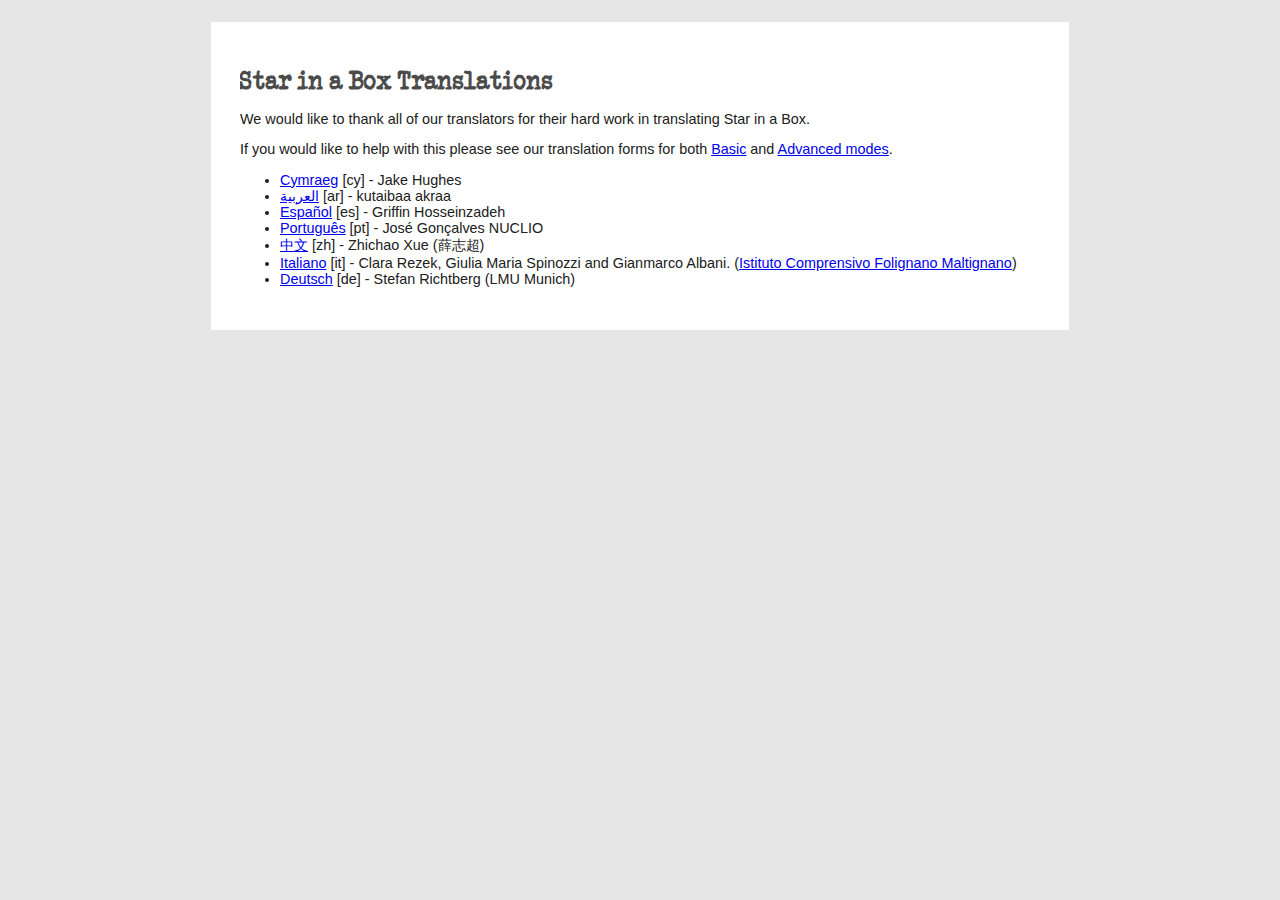
<file: translations.html>
<html xmlns="http://www.w3.org/1999/xhtml">
<head>
	<title>Translation | Star In A Box</title>
  <link rel="stylesheet" href="css/style.css" type="text/css">
  <!--[if lt IE 9]><link rel="stylesheet" type="text/css" href="css/IE8.css" /><![endif]-->
  <!--[if lt IE 8]><link rel="stylesheet" type="text/css" href="css/IE7.css" /><![endif]-->
  <link rel="stylesheet" href="css/translate.css" type="text/css" />

</head>
<body>
	<div class="holder">
		<h1>Star in a Box Translations</h1>
		<div id="page">
      <p>We would like to thank all of our translators for their hard work in translating Star in a Box.</p>
      <p>If you would like to help with this please see our translation forms for both <a href="translate.html">Basic</a> and <a href="translate_advanced.html">Advanced modes</a>.</p>
      <ul>
        <li><a href="/index.html?lang=cy">Cymraeg</a> [cy] - Jake Hughes</li>
        <li><a href="/index.html?lang=ar">&#1575;&#1604;&#1593;&#1585;&#1576;&#1610;&#1577;</a> [ar] - kutaibaa akraa</li>
        <li><a href="/index.html?lang=es">Espa&#241;ol</a> [es] - Griffin Hosseinzadeh</li>
        <li><a href="/index.html?lang=pt">Portugu&ecirc;s</a> [pt] - Jos&#233; Gon&ccedil;alves NUCLIO</li>
        <li><a href="/index.html?lang=zh">&#20013;&#25991;</a> [zh] - Zhichao Xue (&#34203;&#24535;&#36229;)</li>
        <li><a href="/index.html?lang=it">Italiano</a> [it] - Clara Rezek, Giulia Maria Spinozzi and Gianmarco Albani. (<a href="https://iscfolignanomaltignano.edu.it/">Istituto Comprensivo Folignano Maltignano</a>)</li>
        <li><a href="/index.html?lang=de">Deutsch</a> [de] - Stefan Richtberg (LMU Munich)</li>
      </ul>
		</div>
	</div>
</body>
</html>
</file>
<file: css/style.css>
html,
body { height: 100%; overflow:auto; }

body {
    min-width: 900px;
    min-height: 600px;
    text-align: center;
    background: url(images/bg-shadow.png) no-repeat center center;
    overflow: hidden;
    font-size: 0.9em;
	color: #202020;
}
.jsonly { display: none; }

#qLoverlay {
	background: #222 url('images/siab-logo.jpg') no-repeat center center;
	width:100%;height:100%;position:fixed;z-index:9999;top:0px;left:0px;
}

#container {
	width: 1016px;
	height: 615px;
	min-width: 800px;
	min-height: 600px;
	margin: 0 auto;
	clear: both;
	overflow: visible;
	position: relative;
}

#shadow {
    float: left;
    height: 50%;
    margin-top: -307px;
    width: 100%;
}

/** FONTS **/

@font-face {
    font-family: 'MomsTypewriterRegular';
    src: url('fonts/momt___-webfont.eot');
    src: url('fonts/momt___-webfont.eot?#iefix') format('embedded-opentype'),
         url('fonts/momt___-webfont.woff') format('woff'),
         url('fonts/momt___-webfont.ttf') format('truetype'),
         url('fonts/momt___-webfont.svg#MomsTypewriterRegular') format('svg');
    font-weight: normal;
    font-style: normal;

}

@font-face {
    font-family: 'SecretTypewriterRegular';
    src: url('fonts/veteran_typewriter-webfont.eot');
    src: url('fonts/veteran_typewriter-webfont.eot?#iefix') format('embedded-opentype'),
         url('fonts/veteran_typewriter-webfont.woff') format('woff'),
         url('fonts/veteran_typewriter-webfont.ttf') format('truetype'),
         url('fonts/veteran_typewriter-webfont.svg#SecretTypewriterRegular') format('svg');
    font-weight: normal;
    font-style: normal;

}

/* *
*
*	Box styles...
*
*
   ================================================== */

.supernova { z-index: 1000; background-color: rgb(255,255,255); }
.supernovaflash { z-index: 1050; background-color: rgb(255,255,255); }
.caution {
	font-family: 'SecretTypewriterRegular';
	color: white;
    text-shadow: rgb(0,0,0) 1px 1px 1px;
	background: url(images/caution.png) repeat-x center center;
	position: absolute;
	top:0px;
	left:0px;
	width: 1000px;
	height: 35px;
	z-index: 1000;
	display: none;
	font-size: 2em;
	padding-top: 5px;
}

#box-top-t, #box-top-r, #box-top-b {
	position: absolute;
	z-index: 1010;
}
#box-top-t {
	width: 1016px;
	height: 40px;
	background: url(images/box-top-edge_t.png);
}
#box-top-r {
	width: 40px;
	height: 534px;
	top: 40px;
	left: 975px;
	background: url(images/box-top-edge_r.png);
}
#box-top-b {
	left: 0px;
	top: 574px;
	width: 1016px;
	height: 40px;
	background: url(images/box-top-edge_b.png);
}

#box-sides {
    position: absolute;
    width: 956px;
    height: 555px;
    z-index: 50;
    top: 30px;
    left: 30px;
    background: url(images/box-sides_s1.png);
}

#box-left-lip {
    position: absolute;
    width: 30px;
    height: 614px;
    z-index: 60;
    top: 0;
    left: 0;
    background: url(images/left-lip_s1.png);
}

#box-bottom {
    z-index: 10;
    background: url(images/box-bottom_s1.png) no-repeat;
    width: 900px;
    height: 500px;
    position: absolute;
    top: 57px;
    left: 58px;
}

#container.open #box-lid {
   	box-shadow: -24px -10px 24px rgba(0,0,0,0.3);
	-moz-box-shadow: -24px -10px 24px rgba(0,0,0,0.3);
	-webkit-box-shadow: -24px -10px 24px rgba(0,0,0,0.3);
}
#box-lid {
    z-index: 1001;
    background: url(images/box-lid_s1.jpg) no-repeat center center;
    width: 993px;
    height: 573px;
    position: absolute;
    top: 20px;
    left: 0px;
    cursor: pointer;
    overflow: visible!important;
}

#inner-box {
    overflow: hidden;
    width: 900px;
    height: 500px;
}

#content, .content-holder {
    position: absolute;
    top: 30px;
    left: 30px;
    width: 957px;
    height: 557px;
    /*padding: 30px 26px 27px 31px;*/
    overflow: hidden;
}
.content-inner { margin: 30px 26px 27px 31px; width: 100%; }
#content.closed { z-index: 80; }
#container.open #content { z-index: 950; }

#placeholder {
    width: 605px;
    height: 495px;
    position: relative;
}

#placeholder .button {
	position: absolute;
	cursor: pointer;
}

#placeholder div.button {
	font-size: smaller;
	color: #999;
	background-color: #eee;
	padding: 2px;
}

.message {
    padding-left: 50px;
    font-size: smaller;
}

#evolve { display: none }

#placeholder svg { z-index: 105; }

.tickLabels .tickLabel { color: #fff }

.legend tr { color: #FFF }

.legend tr td {
	padding: 2px;
	text-align: left;
}

#info {
	width: 955px;
	margin: 0 auto;
	color: #fff;
	background: #002e8a;
	position: absolute;
	height: 550px;
	top: -545px;
	left: 0px;
	z-index: 990;
	text-align: left;
	-webkit-box-shadow: -8px -4px 10px rgba(0,0,0,0.2);
	-moz-box-shadow: -8px -4px 10px rgba(0,0,0,0.2);
	-box-shadow: -8px -4px 10px rgba(0,0,0,0.2);
	transition: bottom 0.2s ease 0s, top 0.2s ease 0s, height 0.2s ease 0s; 
}
#infoinner { height: 524px; }
#infocontent { height: 472px; margin: 8px; padding: 32px; overflow: hidden; }
#info.open #infocontent { overflow: auto; }
#infocontent img { max-width: 100%; }
#infocontent h1 { font-size: 1.5em; margin-bottom: 0.25em; }
#infocontent h2 { font-size: 1.3em; margin: 1em 0 0.25em 0; }
#infocontent h3 { font-size: 1.2em; margin: 1em 0 0.25em 0; }
#infocontent p { margin: 0.5em 0; }
#info.open {
	-webkit-box-shadow: -16px -20px 20px rgba(0,0,0,0.2);
	-moz-box-shadow: -16px -20px 20px rgba(0,0,0,0.2);
	-box-shadow: -16px -20px 20px rgba(0,0,0,0.2);
	bottom: 0px;
	top: 0px;
	height: 555px;
}
#info .closer a { padding: 0 0 0 0.5em; }
#info .closer { display: none; text-align: right; font-size: 2em; line-height: 2em; position: absolute; right: 32px; top: 0px; }
#info.open .closer { display: block; }
#info .labels {
    position: absolute;
    text-align: left;
    top: 16px;
}
#info .label {
    margin-top: 5px;
    margin-bottom: 26px;
    width: 100px;
    font-size: 90%;
}
#info .tab {
	position: absolute;
	right: 15px;
	bottom: -2em;
	height: 2em;
	border-radius: 0px 0px 10px 10px;
	-moz-border-radius: 0px 0px 10px 10px;
	-webkit-border-radius: 0px 0px 10px 10px;
	background: #002e8a;
	padding: 0 8px;
	line-height: 2em;
	font-weight: bold;
	cursor: pointer;
	-webkit-box-shadow: -16px -20px 20px rgba(0,0,0,0.2);
	-moz-box-shadow: -16px -20px 20px rgba(0,0,0,0.2);
	-box-shadow: -16px -20px 20px rgba(0,0,0,0.2);
}

.ui-slider,
.ui-slider-horizontal {
	width: 700px;
	position: relative;
	left: 120px;
	margin-top: 10px;
	margin-bottom: 30px;
}

.ui-slider-label {
	font-size: 70%;
	width: 85px;
	text-align: center;
	color: #fff;
}

.ui-slider-range.ui-widget-header { background: #fff; }

#stages .ui-widget-content{ background: #009; }

#stages .ui-slider-tooltip{ background: #fff; }

#animate {
    display: none;
    position: absolute;
    top: -60px;
    left: 40px;
    width: 210px;
    height: 50px;
    padding: 10px;
    background: #002e8a;
    color: #fff;
    -moz-border-radius: 0 0 10px 10px;
    -webkit-border-radius: 0 0 10px 10px;
    z-index: 106;
    -webkit-box-shadow: -16px -20px 20px rgba(0,0,0,0.3);
    -moz-box-shadow: -16px -20px 20px rgba(0,0,0,0.3);
    -box-shadow: -16px -20px 20px rgba(0,0,0,0.3);
}

#animate #animateEvolve,
#animate #animateEvolveReset { margin-top: 10px }

#nav, #control, #right { right: 38px; }

#nav {
	position: absolute;
	top: 422px;
	width: 280px;
	text-align: center;
	background-color: rgba(0, 0, 0, 0.5);
}
#nav ul {
	list-style: none;
	margin: 0px;
	padding: 0px;
}
#nav li {
	display: inline-block;
	padding: 5px;
}
#nav .item {
	width: 36px;
	height: 40px;
	padding: 0px;
	margin: 0px;
	cursor: pointer;
	display: inline-block;
}
#nav #therm { background: url(images/buttons.png) no-repeat 0px }
#nav #therm:hover { background: url(images/buttons_hover.png) no-repeat 0px }
#nav #therm.active { background: url(images/buttons_active.png) no-repeat 0px }
#nav #stopwatch { background: url(images/buttons.png) no-repeat -36px }
#nav #stopwatch:hover { background: url(images/buttons_hover.png) no-repeat -36px }
#nav #stopwatch.active { background: url(images/buttons_active.png) no-repeat -36px }
#nav #bulb { background: url(images/buttons.png) no-repeat -72px }
#nav #bulb:hover { background: url(images/buttons_hover.png) no-repeat -72px }
#nav #bulb.active { background: url(images/buttons_active.png) no-repeat -72px }
#nav #compare { background: url(images/buttons.png) no-repeat -108px }
#nav #compare:hover { background: url(images/buttons_hover.png) no-repeat -108px }
#nav #compare.active { background: url(images/buttons_active.png) no-repeat -108px }
#nav #mass { background: url(images/buttons.png) no-repeat -144px }
#nav #mass:hover { background: url(images/buttons_hover.png) no-repeat -144px }
#nav #mass.active { background: url(images/buttons_active.png) no-repeat -144px }

#control {
	position: absolute;
	top: 481px;
	width: 280px;
	background-color: rgba(0,0,0,0.5);
}
#controls {
	display: inline-block;
}
#controls img { margin: 2px; }
img.icon { width:36px; height:36px; margin:0px; background:url('images/icons.png') no-repeat scroll transparent; }
img.play { background-position: 0px 0px!important; }
img.pause { background-position: -36px 0px!important; }
img.reset { background-position: -72px 0px!important; }
img.rewind { background-position: -108px 0px!important; }
img.ff { background-position: -144px 0px!important; }
a.control_rewind,a.control_ff { display: none; }
#speedcontrol {
	float:right;
	color: #fff;
	padding: 10px 0px 0px 8px;
}
#speedcontrol select {
	font-size: 14px;
}
#speedcontrol label {
	display: none;
}

#scaletext {
	display: block;
	position: absolute;
	text-align: right;
	color: white;
}
#scaletext .units {
	font-size: 0.35em;
	color: #bbb;
}

#right {
	width: 280px;
	position: absolute;
	height: 386px;
	top: 36px;
	overflow: hidden;
	-webkit-box-shadow: inset 0 2px 6px #444;
	-moz-box-shadow: inset 0 2px 6px #444;
	box-shadow: inset 0 2px 6px #444;
}

#right .section {
	height: 390px;
	width: 280px;
	position: absolute;
	right: 0;
	border-bottom: groove 5px #999;
	overflow: hidden;
}

#slide {
    position: absolute;
    top: 0;
    right: 0;
    -webkit-transition: all 1s ease-in-out;
    -moz-transition: all 1s ease-in-out;
    -o-transition: all 1s ease-in-out;
    -webkit-transition: all 1s ease-in-out;
    transition: all 1s ease-in-out;
}

#slide.nav-1 { top: -1200px }
#slide.nav-2 { top: -800px }
#slide.nav-3 { top: -400px }
#slide.nav-4 { top: 0 }

#rCanvas,#thermometer,#rStopwatch,#rlum,#rScales {
	background: rgba(0,0,0,0.5);
}
#rCanvas { top: 0; right: 0; }
#thermometer { top: 400px; right: 0; }
#rlum { top: 800px; }
#rStopwatch { top: 1200px; }
#rScales { top: 1600px; }

#starMass, #tevTime {
	position: absolute;
	bottom: 44px;
	text-align:right;
	z-index: 106;
	padding: 0px;
}
#tevTime { right: 330px; padding: 0px; }
#starMass { left: 60px; }

#starMass .value {
	font-size:1.2em;
	font-weight: bold;
}


#right .info {
    width: 25px;
    height: 25px;
    position: absolute;
    bottom: 10px;
    right: 10px;
    background: url(images/info-button-hover.png) no-repeat transparent;
    cursor: pointer;
}

#right .info:hover { background: url(images/info-button.png) no-repeat transparent }

#right .info.active { background: url(images/info-button-active.png) no-repeat transparent }

#right .caption {
    color: #fff;
    position: absolute;
    width: 260px;
    padding: 10px;
    background: rgba(0,0,0,0.85);
    top: 0;
    left: 0;
    text-align: left;
}

#right .caption h2 {
	padding: 0;
	margin: 0 0 5px;
	color: #fff;
}

#right .caption p {
	margin-bottom: 0.6em;
}

a#animateEvolve,
a#animateEvolveReset {
    border-top: 1px solid #fff;
    background: #6b6b6b;
    padding: 3px 13px;
    -webkit-border-radius: 40px;
    -moz-border-radius: 40px;
    border-radius: 40px;
    -webkit-box-shadow: rgba(0,0,0,1) 0 1px 0;
    -moz-box-shadow: rgba(0,0,0,1) 0 1px 0;
    box-shadow: rgba(0,0,0,1) 0 1px 0;
    text-shadow: rgba(0,0,0,.4) 0 1px 0;
    color: #fff;
    text-decoration: none;
    vertical-align: middle;
}

a#animateEvolve:hover,
a#animateEvolveReset:hover {
    border-top-color: #858585;
    background: #858585;
    color: #000;
}

a#animateEvolve:active,
a#animateEvolveReset:active {
    border-top-color: #fff;
    background: #fff;
}

#evolveSpeedDiv { margin-bottom: 10px }

#loader.done { display: none }

#loader.loading {
	z-index: 1100;
	background-color: rgba(0,0,0,0.5);
	position: absolute;
	top: 0;
	left: 0;
	bottom: 0px;
	right: 0px;
	color: #fff;
}

#loader #loading,#loader .error {
    position: relative;
    margin: 250px auto 0;
    display: block;
    width: 200px;
    padding: 20px;
    background: rgba(0,0,0,0.8);
    -webkit-border-radius: 4px;
    -moz-border-radius: 4px;
    border-radius: 4px;
    -webkit-box-shadow: rgba(0,0,0,0.2) 1px 1px 10px;
    -moz-box-shadow: rgba(0,0,0,0.2) 1px 1px 10px;
    box-shadow: rgba(0,0,0,0.2) 1px 1px 10px;
}
#loader #loading {
    padding-top: 64px;
    background-image: url('images/ajax-loader.gif');
    background-position: center 20px;
    background-repeat: no-repeat;
}
#mass-slider .ticks {
	width: 700px;
	height: 12px;
	position: absolute;
	top: 16px;
	color: #fff;
}

#mass-slider .tick {
	position: absolute;
	font-size: 80%;
	top:0;
	left:0;
	width: 40px;
	text-align: center;
}

#stages .ticks {
	width: 700px;
	height: 12px;
	position: absolute;
	top: 16px;
	color: #fff;
}
#stages .tick {
	position: absolute;
	font-size: 70%;
	top:0;
	left:0;
	width: 96px;
	text-align: center;
}

#current-stage{
	position: absolute;
	z-index: 105;
	top:45px;
	right:335px;
	color: #000;
	width: auto;
	text-align: right;
}

#welcome{
	position: absolute;
	top:48px;
	right: 48px;
	width: 320px;
	min-height: 210px;
	text-align: right;
	padding: 24px;
	background: #fff;
	background: url('images/graph.jpg') no-repeat -20px -16px;
	-webkit-box-shadow: 1px 1px 5px rgba(0,0,0,0.7);
	-moz-box-shadow: 1px 1px 5px rgba(0,0,0,0.7);
	box-shadow: 1px 1px 5px rgba(0,0,0,0.7);
	cursor: default;
	z-index: 110;
	overflow: auto;
	max-height: 450px;
}

#welcome-content {
	text-align: left;
}
#welcome.summary {
	width: 840px;
	height: 400px;
	-webkit-transition: all 1s ease-in-out;
  -moz-transition: all 1s ease-in-out;
  -o-transition: all 1s ease-in-out;
  -webkit-transition: all 1s ease-in-out;
  transition: all 1s ease-in-out;
}

#welcome:before{
	position: absolute;
	width: 200px;
	height: 100px;
	background: url('images/tape.png') no-repeat;
	content: ' ';
	top:-15px;
	right:30px;
}
#welcome #help-content,#welcome #summary-content { display: none; }
#welcome.help #welcome-content,#welcome.help #summary-content { display: none; }
#welcome.summary #welcome-content,#welcome.help #help-content { display: none; }
#welcome.help #summary-content,#welcome.help #help-content { display: none; }
#welcome.help #help-content,#welcome.summary #summary-content { display: block; }

#help-content {
	text-align: left;
}
#help-content ul.keyboard-controls {
	list-style: none;
	margin: 0px;
	padding: 0px;
	margin-left: 0px;
}
#help-content ul.keyboard-controls li {
	line-height: 1.4em;
	margin-bottom: 0.1em;
	display: inline-block;
	margin-right: 1em;
}
.key {
	min-width: 1.2em;
	display:inline-block;
	text-align:center;
	background:#f0f0f0;
	background:-moz-linear-gradient(top,#f0f0f0,#fcfcfc);
	background:-webkit-gradient(linear,center top,center bottom,from(#f0f0f0),to(#fcfcfc));
	border-radius:3px;
	-moz-border-radius:3px;
	-webkit-border-radius:3px;
	-webkit-background-clip:padding-box;
	-moz-background-clip:padding;
	background-clip:padding-box;
	color:#303030;
	border:1px solid #b0b0b0;
	border-bottom-width:2px;
	white-space:nowrap;
	font-family:monospace;
	padding: 0px 6px;
	font-size:1.1em;
	-moz-box-shadow: 2px 2px 4px rgba(0,0,0,0.1);
	-webkit-box-shadow: 2px 2px 4px rgba(0,0,0,0.1);
	box-shadow: 2px 2px 4px rgba(0,0,0,0.1);
}

p, #welcome p {
	margin-bottom: 8px;
}

#welcome h1,#welcome h2, #welcome h3 {
	font-family: 'SecretTypewriterRegular';
	opacity: 0.7;
	color: #000;
}
#welcome h1 {
	font-size: 2.6em;
	margin-bottom: 10px;
}
#welcome h2 {
	font-size: 2em;
	margin-bottom: 10px;
}
#welcome h3 {
	font-size: 1.5em;
	margin-top: 16px;
	margin-bottom: 8px;
}

#menu {
	position: absolute;
	top:8px;
	right: 35px;
	z-index:1015;
	color: #ddd;
	letter-spacing: 1px;
	font-weight: bold;
}

#menu a,#info a {
	color: #ddd;
	text-decoration: none;
}

#menu a:hover,#info a:hover{
	color: #ddd;
	text-shadow: -1px -1px rgba(0,0,0,0.3);
}

#welcome.help{
	width: 800px;
	-webkit-transition: all 1s ease-in-out;
	-moz-transition: all 1s ease-in-out;
	-o-transition: all 1s ease-in-out;
	-webkit-transition: all 1s ease-in-out;
	transition: all 1s ease-in-out;
	z-index: 100;
}

#lid-open a {
	bottom:10px;
	right: 10px;
	font-family: 'SecretTypewriterRegular';
	text-decoration: none;
	font-size: 1.5em;
	cursor: pointer;
}

#welcome td,#welcome th,#welcome  tr{
	border: 1px solid #999;
	padding: 3px;
}

#welcome td {
	min-width: 110px;
}

#welcome .label {
	font-weight: bold;
	margin-right: 0.2em;
}
#welcome.summary #welcome-content p{
	margin: 10px 0;
}

#summary-table{
	display: inline-block;
	padding: 10px;
	background: #fff;
	position: relative;
	margin: 10px auto;
	-moz-box-shadow: 1px 1px 5px #666;
	-webkit-box-shadow: 1px 1px 5px #666;
	box-shadow: 0px 0px 5px #999;
	clear: both;
}
#summary-table tr td, #summary-table tr th { text-align: center; }
#summary-table tr td:first-child, #summary-table tr th:first-child { text-align: right; }
#downloads{
	float: right;
	clear: both;
	display: block;
	width: 100%;
}

.poppitypin{padding:8px;text-align:center;opacity:0.8;filter:alpha(opacity=80); background-repeat:no-repeat;white-space:nowrap;}
.poppitypin-inner{padding:12px;background-color:#000;color:white;max-width:200px;text-align:center;border-radius:4px;white-space:normal; }
.poppitypin:before{content:"";display:block;width:0;height:0;border:8px solid #000;position:absolute;}
.poppitypin-center:before{content:"";display:block;width:0;height:0;border:0px solid #000;position:absolute;}
.poppitypin-south:before{left:50%;top:-8px;margin-left:-8px;border-color:transparent transparent #000;}
.poppitypin-north:before{left:50%;bottom:-8px;margin-left:-8px;border-color:#000 transparent transparent;}
.poppitypin-west:before{top:50%;right:-8px;margin-top:-8px;border-color:transparent transparent transparent #000;}
.poppitypin-east:before{top:50%;left:-8px;margin-top:-8px;border-color:transparent #000 transparent transparent;}
.poppitypin h2 { margin-bottom: 8px; }
.poppitypin .button { margin-top: 8px; cursor: pointer; color: black; margin-left: 8px;}
.ieold .poppitypin-north:before{_border-top-color: pink,_border-right-color: pink,_border-left-color:pink,_filter:chroma(color=pink);}
.ieold .poppitypin-south:before{_border-bottom-color: pink,_border-right-color: pink,_border-left-color:pink,_filter:chroma(color=pink);}
.ieold .poppitypin-east:before{_border-top-color: pink,_border-bottom-color: pink,_border-left-color:pink,_filter:chroma(color=pink);}
.ieold .poppitypin-west:before{_border-top-color: pink,_border-bottom-color: pink,_border-right-color:pink,_filter:chroma(color=pink);}

#modeform { position:relative;line-height: 30px; text-align: left; }
.toggle-bg{
	background: #cccccc;
	 -khtml-border-radius: 20px;
	   -moz-border-radius: 20px;
		-ms-border-radius: 20px;
		 -o-border-radius: 20px;
	-webkit-border-radius: 20px;
			border-radius: 20px;	
	-khtml-box-shadow: inset 0 0 3px rgba(0,0,0,0.4), inset 0 10px 0px rgba(0,0,0,0.05);
	   -moz-box-shadow: inset 0 0 3px rgba(0,0,0,0.4), inset 0 10px 0px rgba(0,0,0,0.05);
		-ms-box-shadow: inset 0 0 3px rgba(0,0,0,0.4), inset 0 10px 0px rgba(0,0,0,0.05);
		 -o-box-shadow: inset 0 0 3px rgba(0,0,0,0.4), inset 0 10px 0px rgba(0,0,0,0.05);
	-webkit-box-shadow: inset 0 0 3px rgba(0,0,0,0.4), inset 0 10px 0px rgba(0,0,0,0.05);
			box-shadow: inset 0 0 3px rgba(0,0,0,0.4), inset 0 10px 0px rgba(0,0,0,0.05);
	display: inline-block;
	height: 20px;
	position: relative;
	width: 40px;
	cursor: pointer;
}

.toggle-label1 { display: inline-block; margin-right: 5px; }
.toggle-bg label { line-height: 20px; margin-left: 46px; display: inline-block; }
.toggle-bg input {
	height: 20px;
	left: 0;
	margin: 0; /* Reset the margins and padding */
	opacity: 0.0; /* Invisible! */
	padding: 0;
	position: absolute;
	top: 0;
	width: 40px;
	z-index: 2;
		/*IE*/
		zoom: 1;
		filter: alpha(opacity=0);
	cursor: pointer;
}
/* As we are hiding the radio buttons we will make the switch glow when the radio button receives focus. We need to use some sibling selectors. */
.toggle-bg input:focus + .switch, .toggle-bg input:focus + input + .switch, .toggle-bg input:hover + .switch, .toggle-bg input:hover + input + .switch {
	box-shadow: 0 1px 1px #65727b, 0 0 1px #b6bdc2, 0 0 4px 1px #3366dd;
}
.switch{
	cursor: pointer;
	background: #ffffff;

	 -khtml-border-radius: 20px;
	   -moz-border-radius: 20px;
		-ms-border-radius: 20px;
		 -o-border-radius: 20px;
	-webkit-border-radius: 20px;
			border-radius: 20px;
	 -khtml-box-shadow: 0 1px 1px #65727b, 0 0 1px #b6bdc2;
	   -moz-box-shadow: 0 1px 1px #65727b, 0 0 1px #b6bdc2;
		-ms-box-shadow: 0 1px 1px #65727b, 0 0 1px #b6bdc2;
		 -o-box-shadow: 0 1px 1px #65727b, 0 0 1px #b6bdc2;
	-webkit-box-shadow: 0 1px 1px #65727b, 0 0 1px #b6bdc2;
			box-shadow: 0 1px 1px #65727b, 0 0 1px #b6bdc2;
	display: inline-block;
	height: 20px;
	left: -1px; /* This is the starting point. When adding a border radius, a small bit of the background is shown if we use left: 0;, so -1px is best.*/
	position: absolute;
	top: 0; /* ...To keep it centered vertically */
	 -khtml-transition: left .2s ease;
	   -moz-transition: left .2s ease;
		-ms-transition: left .2s ease;
		 -o-transition: left .2s ease;
	-webkit-transition: left .2s ease;
			transition: left .2s ease;
	width: 20px;
	z-index: 1; /* Remember, it must be below the invisible inputs */
}
.toggle-bg input:checked~.switch{left: -1px; } /* initial toggle position */
.toggle-bg input~:checked~.switch{left: 21px;} /* final relative toggle position */
.toggle-bg input:checked{ z-index: 0; }
</file>
<file: css/IE7.css>
#box-top-t {
	position: absolute;
	left: 0px;
	top:0px;
}
#input {
	position: absolute;
	left: 30px;
}
#input .labels {
	left: 20px;
	width: 120px;
}
.ui-slider {
	left: 20px;
}
#nav {
	text-align: center;
}
#nav li {
	display: inline;
}
#placeholder {
	position: absolute;
	left: 30px;
	top: 26px;
}
#right,#loader.loading,#loader #loading,#rCanvas,#thermometer,#rPie,#rlum,#rScales,#nav,#control{
	background-color: black;
	background: transparent;
	filter: progid:DXImageTransform.Microsoft.gradient(StartColorStr='#2F2F2F',EndColorStr='#0F0F0F', GradientType=1);
	zoom: 1;
}
#controls { padding-left: 10px; }
#controls a {
	float: left; 
	display: inline;
}
#speedcontrol {
	float: right; 
	display: inline;
	padding: 8px;
}
#speedcontrol select {
	margin: 0px;
}
#qLoverlay {

}
</file>
<file: css/translate.css>
html,body {
	height: auto;
}
body {
	background: #e6e6e6;
	overflow: auto;
	min-height: 0;
	min-width: 0;
	font-family: sans-serif;
}
.holder {
	width:800px;
	background-color: white;
	padding: 2em;
	margin: 1em auto;
	text-align: left;
}
h1 { font-size: 1.75em; }
h2 { font-size: 1.5em; }
h1, h2, h3 {
	font-family: 'SecretTypewriterRegular';
	opacity: 0.7;
	color: #000;
}
code { color: #396bad; font-weight: bold; }
p { margin: 1em 0;}
#fake { display: none; }
#chooser {
	margin-bottom: 20px;
}
#complete { font-weight: bold; }
div.twocol { 
	width: 280px;
	float: left;
	margin-right:10px;
	display: inline-block;
	color: #333333;
}
div.fourcol {
	width: 490px;
	display: inline-block;
}
fieldset {
	padding: 0.5em 0;
	border: 0px;
	margin: 0px 0px 0.5em 0px;
}
fieldset.same {
	background-color: #ffcccc;
}
fieldset p { 
	margin: 0px;
}
.group {
	background-color: #e9e9e9;
	margin-bottom: 1em;
	padding: 8px;
}
.group fieldset:last-child {
	margin-bottom: 0px;
}
label {
	margin-right: 10px;
}
legend {
	margin:0px;
	padding: 0px;
	font-weight: bold;
}
input {
	width:100%;
	font-family: inherit;
	font-size: 1em;
}
textarea {
	width:100%;
	height: 20em;
	font-family: inherit;
	font-size: 1em;
}
ul i {
	color: #999;
}
pre, #output textarea { overflow-x: auto; width: 100%; }
pre.code {
	border-bottom-right-radius: 1em;
	border-top-right-radius: 1em;
	margin-left: 0em;
	overflow-x: auto;
	padding: 1em;
	padding-left: 0em;
}
pre.code .b {
	color: blue!important;
	font-weight: normal!important;
}
pre.code .c {
	color: #009E00!important;
}
pre.code .d,ul li code.d {
	color: #CF6A4C!important;
}
pre.code .s {
	color: #82C6BC!important;
}
pre.code .f {
	color: #BE0750!important;
}
pre.code .bracket {
	color: black;
	font-weight:bold;
}
</file>
<file: css/IE8.css>
#placeholder canvas div{
	top:0;
}

#input,
#input .tab-top,
#animate,
#animate .tab-bottom{
background-color: #048;
}

#right,#loader.loading,#loader #loading{
background: transparent;
-ms-filter: "progid:DXImageTransform.Microsoft.gradient(startColorstr=#7F000000,endColorstr=#7F000000)"; /* IE8 */
      zoom: 1;

}

#loader #loading {
background-image: url('images/ajax-loader.gif');
    background-position: center 20px;
    background-repeat: no-repeat;
}

#right .caption{
background: #000;
}
</file>
